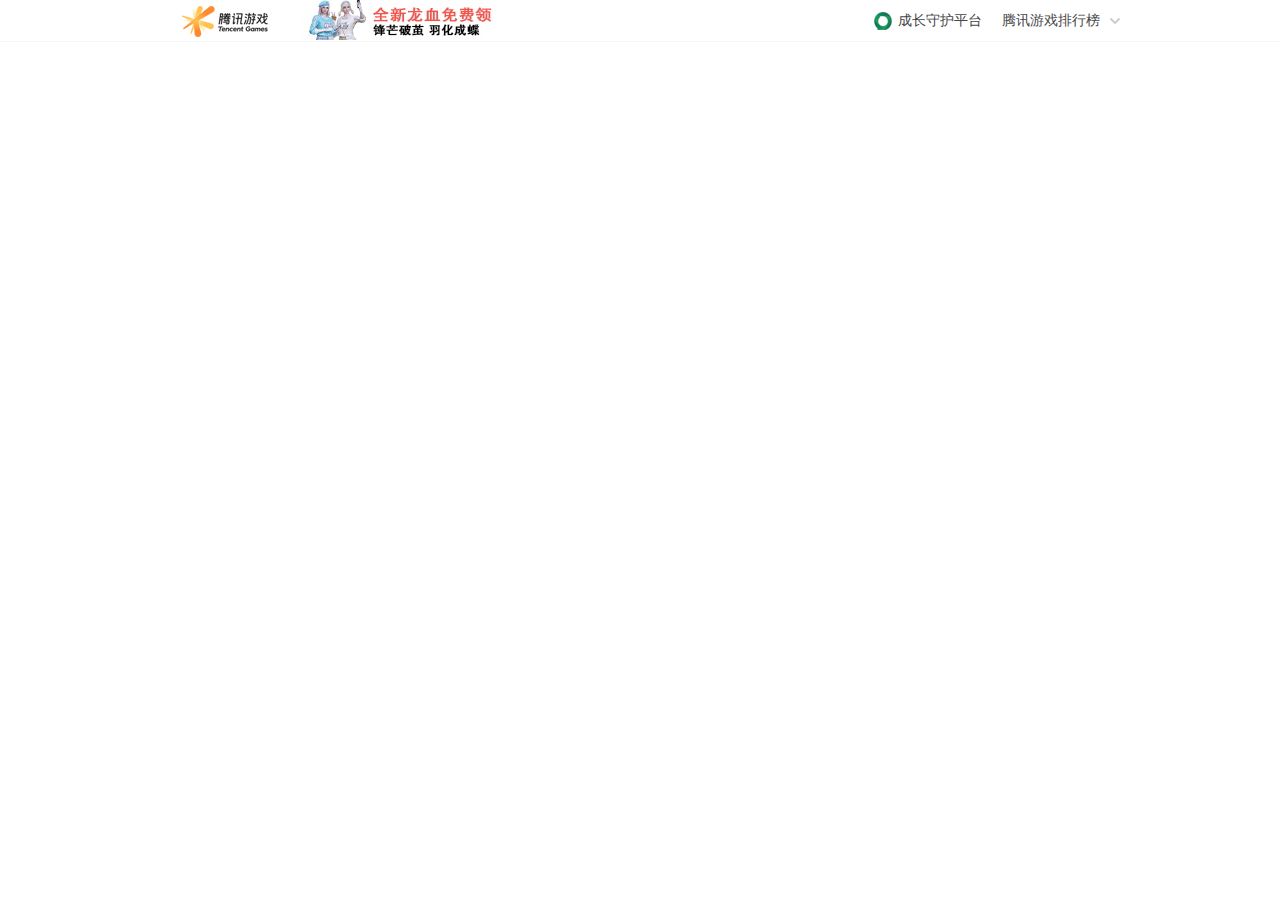
<file: HonorOfKing分板块/01_page_top.html>
<!DOCTYPE html>
<html lang="en">
<head>
    <meta charset="UTF-8">
    <meta http-equiv="X-UA-Compatible" content="IE=edge">
    <meta name="viewport" content="width=device-width, initial-scale=1.0">
    <title>王者荣耀top</title>
    <link rel="stylesheet" href="./css/reset.css">
    <link rel="stylesheet" href="./css/common.css">
    <style>
        .top{
            border-bottom: 1px solid #f5f5f5;
        }
        
        .top .area{
            display: flex;
            justify-content: space-between;
            height: 41px;
            line-height: 41px;
        }
        
        .top .left-area {
            display: flex;
        }

        .top .left-area .logo a{
            display: block;
            width: 150px;
            text-indent: -9999px;
            background: url(./image/logo.png) no-repeat center center;
        }

        .top .right-area {
            display: flex;
        }

        .top .right-area .item a{
            position: relative;
            display: block;
            font-size: 14px;
            color: #464646;
        }

        .top .right-area .item a.ranking {
            margin-left: 20px;
            padding-right: 30px;
        }

        .top .right-area .item a.growth{
            padding-left: 30px;
        }

        .top .right-area .item a.ranking::after {
            content: "";
            position: absolute;
            width: 30px;
            height: 30px;
            right: 0;
            top: 0;
            bottom: 0;
            margin: auto 0;
            background: url(./image/top_sprite.png) no-repeat 0 0;
            opacity: 0.2;
            transform: rotate(90deg);
        }

        .top .right-area .item a .icon-grow{
            position: absolute;
            width: 30px;
            height: 30px;
            top: 0;  
            left: 0;
            bottom: 0;
            margin: auto 0;
            background: url(./image/top_sprite.png) no-repeat -30px 0;
        }
    </style>
</head>
<body>
    <div class="top">
        <div class="top_wrapper area">
            <div class="left-area">
                <h2 class="logo">
                    <a href="#">腾讯游戏</a>
                </h2>
                <div class="recommend">
                    <img src="./image/recommend-game.jpg" alt="">
                </div>

            </div>
            <ul class="right-area">
                <li class="item">
                    <a class="growth" href="#">
                        <i class="icon-grow"></i>
                        成长守护平台
                    </a>
                </li>
                <li class="item">
                    <a href="#">
                        <a href="#" class="ranking">腾讯游戏排行榜</a>
                    </a>
                </li>
            </ul>
        </div>
    </div>
    
</body>
</html>
</file>
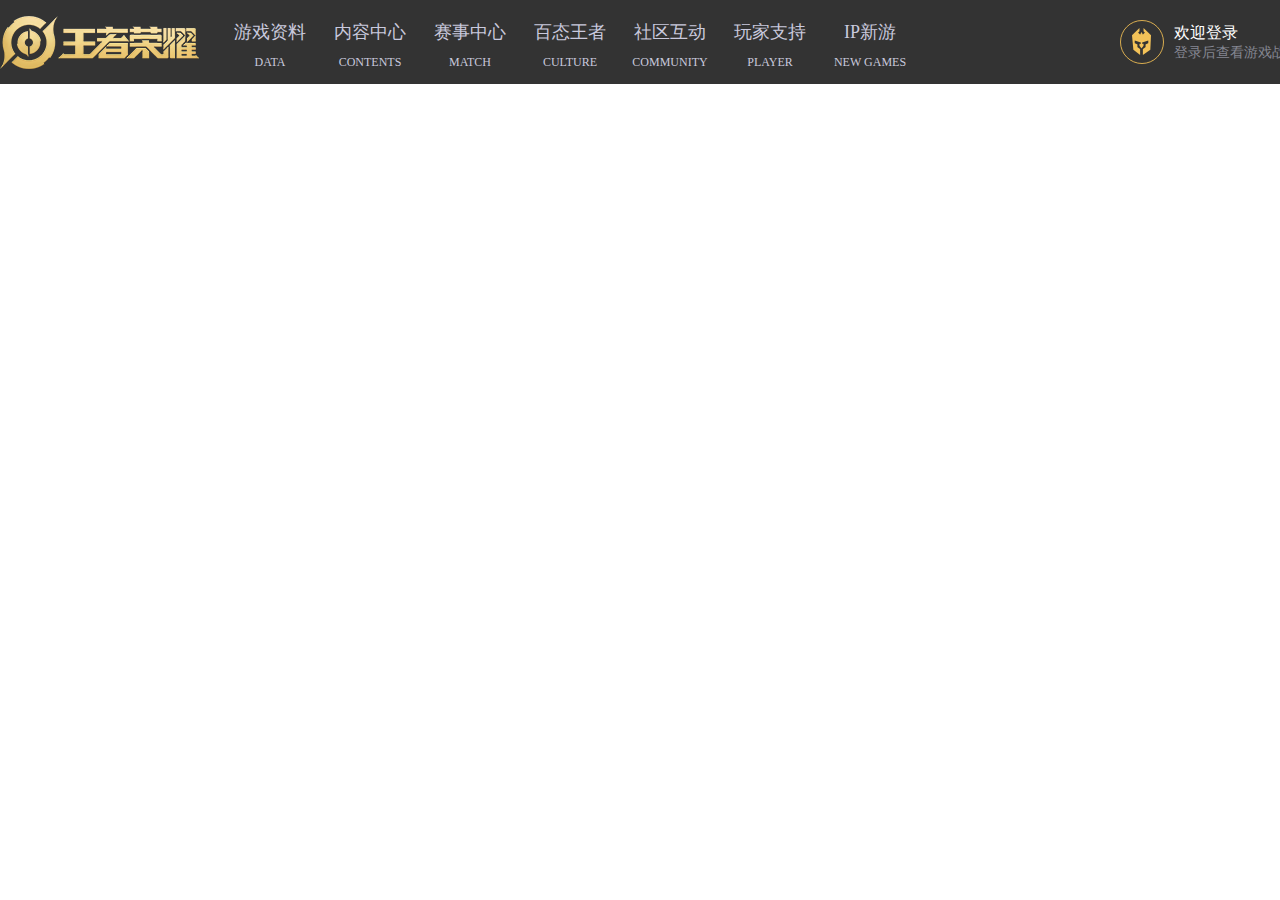
<file: HonorOfKing分板块/02_page_header.html>
<!DOCTYPE html>
<html lang="en">
<head>
	<meta charset="UTF-8">
	<meta http-equiv="X-UA-Compatible" content="IE=edge">
	<meta name="viewport" content="width=device-width, initial-scale=1.0">
	<title>王者荣耀-header</title>
	<link rel="stylesheet" href="./css/reset.css">
	<link rel="stylesheet" href="./css/common.css">
	<style>
		.header {
			background-color: rgba(0, 0, 0, .8);
		}

		.header .area {
			display: flex;
			justify-content: space-between;
			height: 84px;
		}

		.header .area .left-area{
			display: flex;
		}

		.header .area .left-area .logo a {
			position: relative;
			top: 50%;
			transform: translate(0,-50%);
			display: block;
			width: 200px;
			height: 84px;
			text-indent: -9999px; 
			background: url(./image/logo-honor.png) no-repeat center center;
		}

		.header .area .left-area .nav-list {
			display: flex;
			margin-left: 20px;
		}
		.header .area .left-area .nav-list .item a {
			display: block;
			height: 100%;
			box-sizing: 0;
			padding: 20px 0 0 0 ;
			width: 100px;
			color: #c9c9dd;
			font-size: 18px;
			text-align: center;
		}

		.header .area .left-area .nav-list .item:hover,
		.header .area .left-area .nav-list .item.active {
			color: #e4b653;
			background: url(./image/index.png) no-repeat 0 0 ;
		}

		.header .area .left-area .nav-list .item:hover a,
		.header .area .left-area .nav-list .item.active a{
			color: #e4b653;
		}

		.header .area .left-area .nav-list .item:hover a .desc,
		.header .area .left-area .nav-list .item.active a .desc {
			color: #e4b653;
		}

		.header .area .left-area .nav-list .item a .desc {
			display: block;
			margin-top: 10px;
			font-size: 12px;
			line-height: 16px;
		}

		.header .area .right-area {
			display: flex;
			align-items: center;
		}

		.header .area .right-area .image a {
			display: block;
		}

		.header .area .right-area .image img {
			border: 1px solid #d9ad50;
			border-radius: 50%;
		}

		.header .area .right-area .info {
			margin-left: 10px;
		}

		.header .area .right-area .info a {
			display: block;
			color: #ffffff;
		}

		.header .area .right-area .info p {
			font-size: 14px;
			color: #858792;
		}

	</style>
</head>

<body>
	<div class="header">
		<div class="area header_wrapper">
			<div class="left-area">
				<h1 class="logo">
					<a href="#">王者荣耀</a>
				</h1>
				<ul class="nav-list">
					<li class="item">
						<a href="#" >
							游戏资料
							<span class="desc">DATA</span>
						</a>
					</li>
					<li class="item">
						<a href="#" >
							内容中心
							<span class="desc">CONTENTS</span>
						</a>
					</li>
					<li class="item">
						<a href="#" >
							赛事中心
							<span class="desc">MATCH</span>
						</a>
					</li>
					<li class="item">
						<a href="#" >
							百态王者
							<span class="desc">CULTURE</span>
						</a>
					</li>
					<li class="item">
						<a href="#" >
							社区互动
							<span class="desc">COMMUNITY</span>
						</a>
					</li>
					<li class="item">
						<a href="#" >
							玩家支持
							<span class="desc">PLAYER</span>
						</a>
					</li>
					<li class="item">
						<a href="#" >
							IP新游
							<span class="desc">NEW GAMES</span>
						</a>
					</li>
				</ul>
			</div>
			<div class="right-area">
				<div>
					<a href="#" class="image">
						<img src="./image/header-login.png" alt="">
					</a>
				</div>
				<div class="info">
					<a href="#">欢迎登录</a>
					<p>登录后查看游戏战绩</p>
				</div>
			</div>
		</div>
	</div>
</body>

</html>
</file>
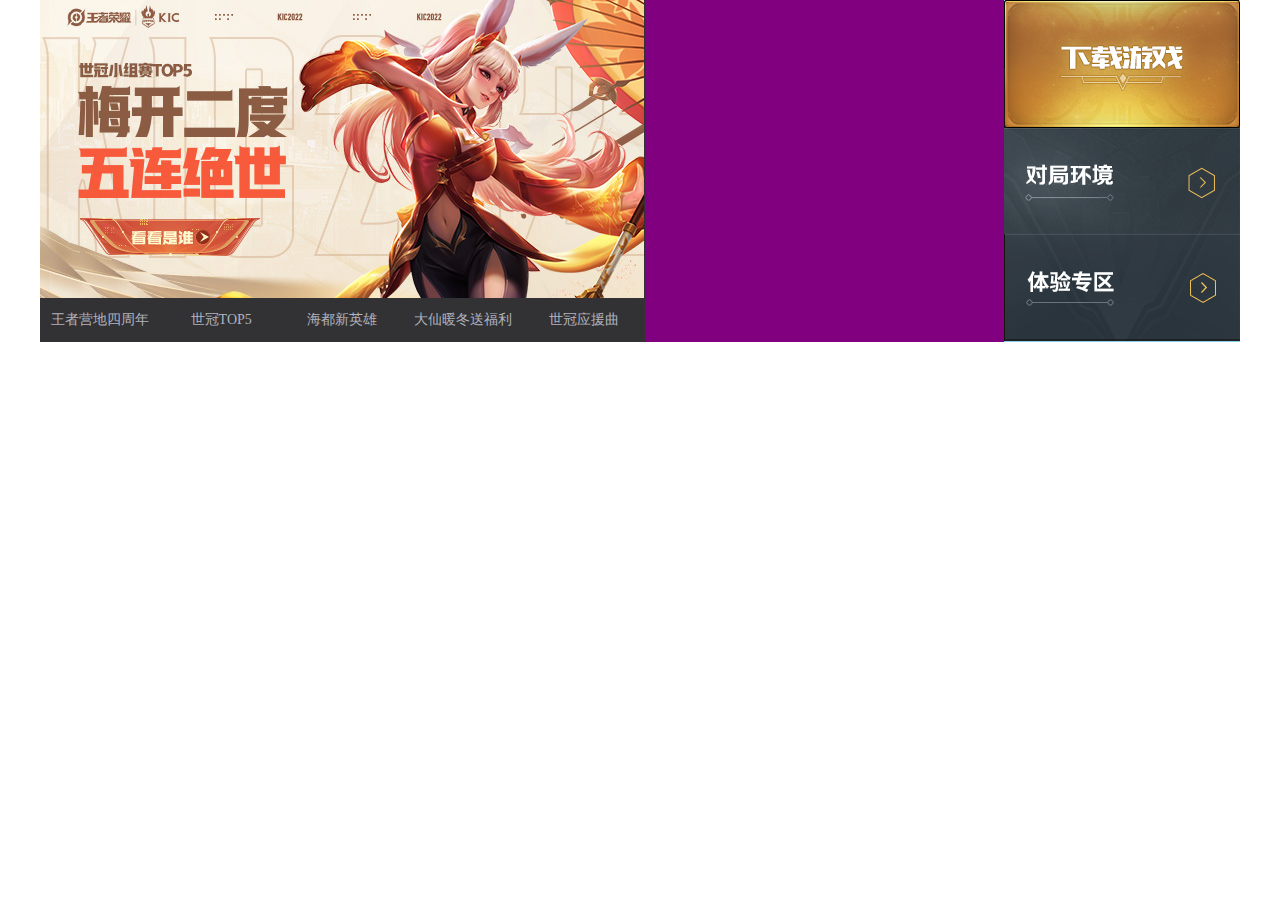
<file: HonorOfKing分板块/03_page_main_news copy.html>
<!DOCTYPE html>
<html lang="en">
<head>
	<meta charset="UTF-8">
	<meta http-equiv="X-UA-Compatible" content="IE=edge">
	<meta name="viewport" content="width=.header .area .right-area .info p {
        display: block;
        font-size: 14px;
        color: #858792;
    }, initial-scale=1.0">
	<title>王者荣耀-main-news</title>
		<link rel="stylesheet" href="./css/reset.css">
		<link rel="stylesheet" href="./css/common.css">
		<style>
			  .news-section {
					display: flex;
					height: 342px;
				}

				.news-section .banner {
					width: 605px;
					
					background-color: #323235;
				}

				.news-section .banner .rotate-image {
					width: 604px;
					height: 298px;
				}

				.news-section .banner .nav-list {
					display: flex;
					width: 100%;
					height: 44px;
				}

				.news-section .banner .nav-list .item {
					align-items: center;
				}
				.news-section .banner .nav-list .item a{
					display: block;
					text-align: center;
					width: 120.8px;
					line-height: 44px;
					color: #b1b2be;
					font-size: 14px;
				}
				
				.news-section .banner .nav-list .item a:hover {
					color: #f3c258;
					background: rgba(255,255,255,0.15);
				}

				.news-section .news {
					flex: 1;
					background-color: purple;
				}

				.news-section .download {
					width: 236px;
					background-color: skyblue;
				}

				.news-section .download a {
					display: block;
					background: url(./image/main_sprite.png) no-repeat;
				}
				.news-section .download a.download-btn {
					height: 128px;
					background-position: 0 -219px;
				}
				
				.news-section .download a.guard-btn {
					height: 106px;
					background-position: 0 -350px;
				} 

				.news-section .download a.experience-btn {
					height: 108px;
					background-position: 0 -461px;
				}

		</style>
</head>

<body>
	<div class="main main_wrapper">
		<div class="news-section">
			<div class="banner">
				<div class="rotate-image">
					<img src="./image/main_image01.jpeg" alt="">
				</div>
				<ul class="nav-list">
					<li class="item">
						<a href="#">王者营地四周年</a>
					</li>
					<li class="item">
						<a href="#">世冠TOP5</a>
					</li>
					<li class="item">
						<a href="#">海都新英雄</a>
					</li>
					<li class="item">
						<a href="#">大仙暖冬送福利</a>
					</li>
					<li class="item">
						<a href="#">世冠应援曲</a>
					</li>
				</ul>
			</div>
			<div class="news"></div>
			<div class="download">
				<a href="#" class="download-btn"></a>
				<a href="#" class="guard-btn"></a>
				<a href="#" class="experience-btn"></a>
			</div>
		</div>
	</div>
</body>

</html>
</file>
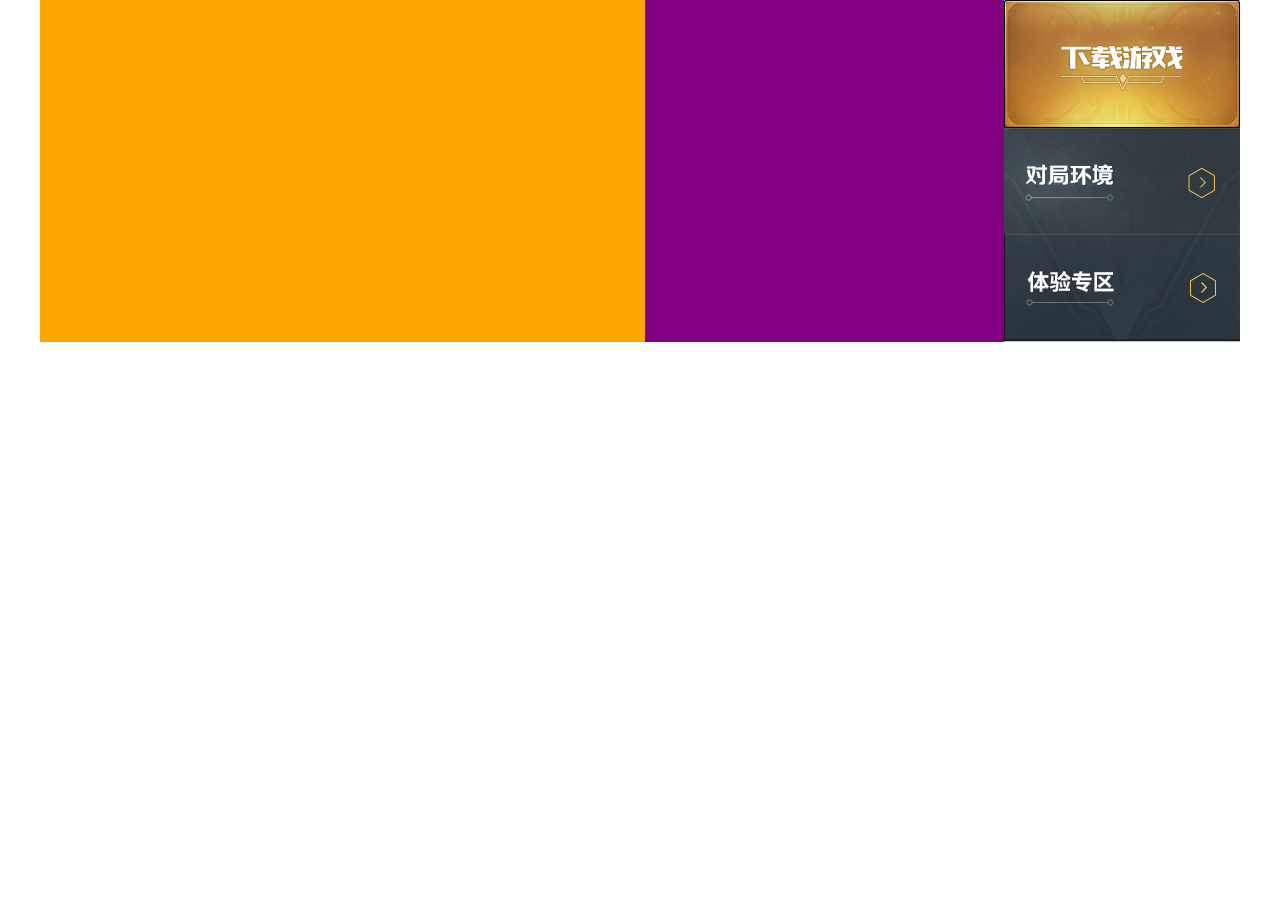
<file: HonorOfKing分板块/03_page_main_news.html>
<!DOCTYPE html>
<html lang="en">
<head>
	<meta charset="UTF-8">
	<meta http-equiv="X-UA-Compatible" content="IE=edge">
	<meta name="viewport" content="width=.header .area .right-area .info p {
        display: block;
        font-size: 14px;
        color: #858792;
    }, initial-scale=1.0">
	<title>王者荣耀-main-news</title>
		<link rel="stylesheet" href="./css/reset.css">
		<link rel="stylesheet" href="./css/common.css">
		<style>
			  .news-section {
					display: flex;
					height: 342px;
				}

				.news-section .banner {
					width: 605px;
					background-color: orange;
				}

				.news-section .news {
					flex: 1;
					background-color: purple;
				}

				.news-section .download {
					width: 236px;
					background-color: skyblue;
				}

				.news-section .download a {
					display: block;
					background: url(./image/main_sprite.png) no-repeat;
				}
				.news-section .download a.download-btn {
					height: 128px;
					background-position: 0 -219px;
				}
				
				.news-section .download a.guard-btn {
					height: 106px;
					background-position: 0 -350px;
				} 

				.news-section .download a.experience-btn {
					height: 108px;
					background-position: 0 -461px;
				}
		</style>
</head>

<body>
	<div class="main main_wrapper">
		<div class="news-section">
			<div class="banner"></div>
			<div class="news"></div>
			<div class="download">
				<a href="#" class="download-btn"></a>
				<a href="#" class="guard-btn"></a>
				<a href="#" class="experience-btn"></a>
			</div>
		</div>
	</div>
</body>

</html>
</file>
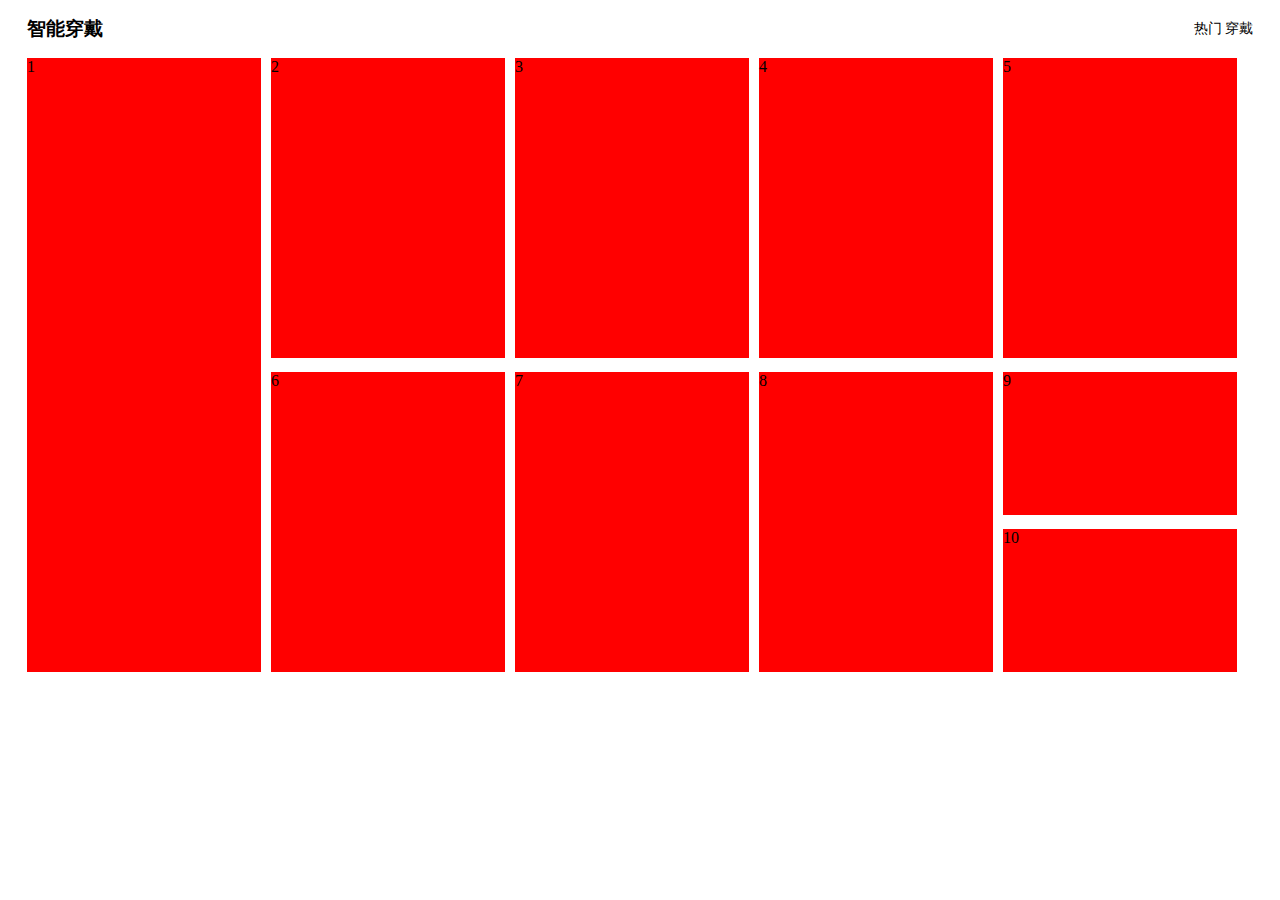
<file: html+css/小米头部布局/小米界面布局.html>
<!DOCTYPE html>
<html lang="en">
<head>
    <meta charset="UTF-8">
    <meta http-equiv="X-UA-Compatible" content="IE=edge">
    <meta name="viewport" content="width=device-width, initial-scale=1.0">
    <title>小米官网</title>
    <style>
        .dress{
            margin-top: 30px;
        }

        .dress .header {
            line-height: 58px;
        }

        .dress .header .left-area {
            float: left;
        }

        .dress .header .right-area{
            float: right;
            font-size: 14px;
        }

        .dress .header .right-area .item:hover{
            padding: 3px 0;
            color: red;
            border-bottom: 2px solid red;
        }

        .mi_wrapper .list .item {
            background-color: red;
        }
        .mi_wrapper .list .item {
            width: 234px;
            height: 300px;
            float: left;
        }
        .mi_wrapper .list .item1 {
            width: 234px;
            height: 614px;
         }
         .mi_wrapper .list .item-s {
            width: 234px;
            height: 143px;
         }

         .mi_wrapper .list .brick-list .item{
            margin-left: 10px;
         }
         .mi_wrapper .list .brick-list .item:nth-last-child(-n+5){
            margin-top: 14px;
         }

    </style>
    <link rel="stylesheet" href="./reset.css">
    <link rel="stylesheet" href="./common.css">
</head>
<body>
    <div class="mi_wrapper dress">
        <div class="header clear_fix">
            <div class="left-area">
                <h3 class="title">智能穿戴</h3>
            </div>
            <div class="right-area">
                <a class="item hot" href="#">热门</a>
                <a class="item info" href="#">穿戴</a>
            </div>
        </div>

        <div class="list">
            <div class="item item1">1</div>
            <div class="brick-list clear_fix">
                <div class="item ">2</div>
                <div class="item ">3</div>
                <div class="item ">4</div>
                <div class="item ">5</div>
                <div class="item ">6</div>
                <div class="item ">7</div>
                <div class="item ">8</div>
                <div class="item item-s">9</div>
                <div class="item item-s">10</div>
            </div>
        </div>
    </div>
</body>
</html>
</file>
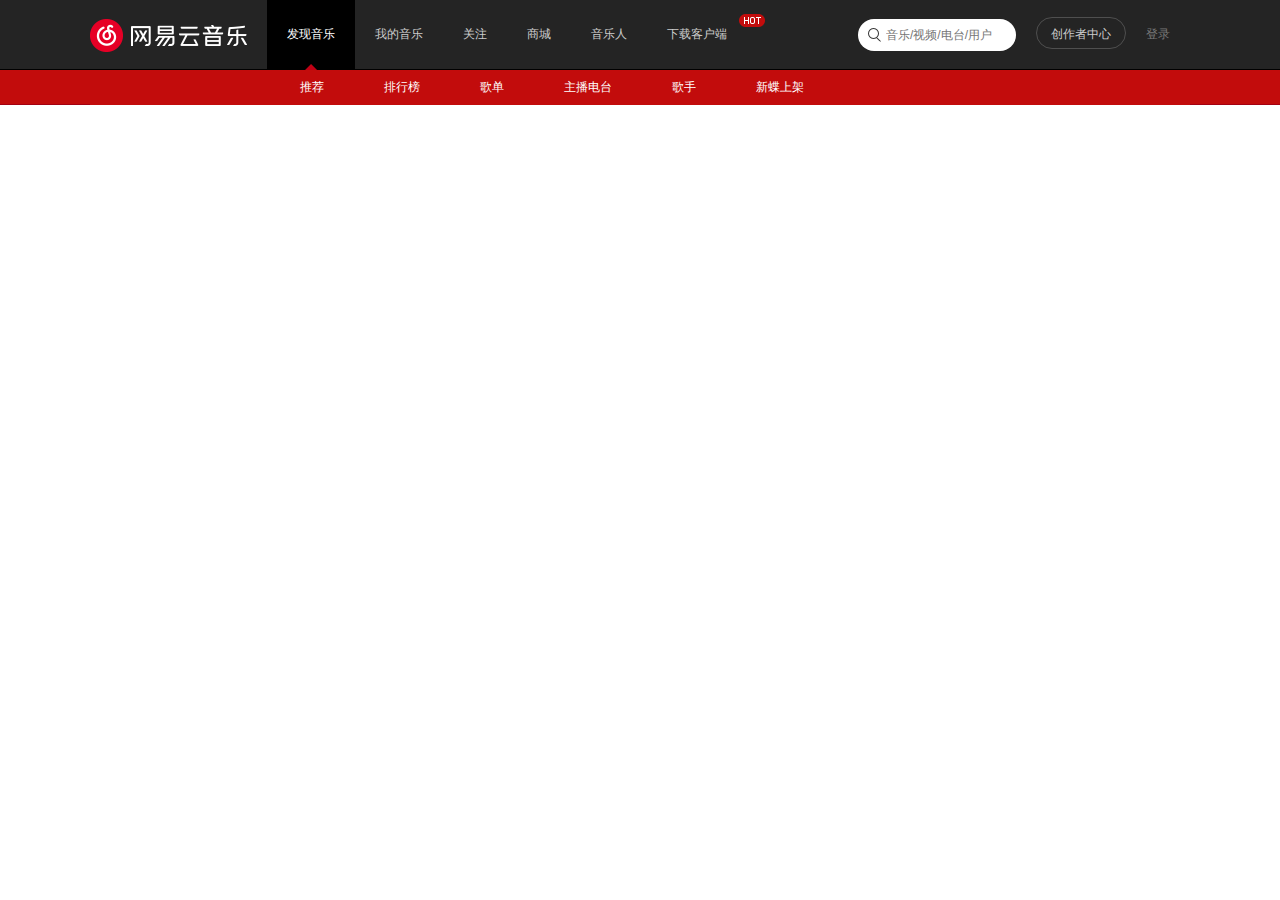
<file: 网易云音乐/01-top/01-网易云-top.html>
<!DOCTYPE html>
<html lang="en">
<head>
    <meta charset="UTF-8">
    <meta http-equiv="X-UA-Compatible" content="IE=edge">
    <meta name="viewport" content="width=device-width, initial-scale=1.0">
    <title>01-网易云-top</title>
    <style>
        .top{
            height: 70px;
            background-color: #242424;
            box-sizing: border-box;
            border-bottom: 1px solid #000;
        }

        .topbar{
            position: relative;
            justify-content: space-between;
            line-height: 69px;
            display: flex;
            height: 69px;
        }

        .topbar .bar-left {
            display: flex;
        }

        .topbar .bar-left .logo {
            background-image: url(./images/topbar.png);
        }
        .topbar .bar-left .logo a{
            display: block;
            width: 157px;
            padding-right: 20px ;
            text-indent: -9999px;
        }

        .topbar .bar-left .list{
            display: flex;
        }

        .topbar .bar-left .list .item {
            position: relative;
            display: block;
            padding: 0 20px;
            font-size: 12px;
            color: #ccc;
        }

        .topbar .bar-left .list .item:hover, .topbar .bar-left .list .item.active{
            color: #fff;
            background-color: #000;
        }

        .topbar .bar-left .list .item.active::after{
            content: "";
            position: absolute;
            width: 12px;
            height: 7px;
            bottom: -2px;
            left: 0;
            right: 0;
            margin: 0 auto ;
            background:url(./images/topbar.png) -226px 0;
        }
        .topbar .bar-left .list .item .icon-hot{
            position: absolute;
            /* width: 28px;
            height: 19px; */
            top: 14px;
            right: -18px;
            /* background: url(./images/topbar.png) -190px 0; */
        }

        .topbar .bar-right {
            display: flex;
            align-items: center;
            padding-right: 20px;
            font-size: 12px;
        }

        .topbar .bar-right .login a{
            color: #787878;
        }

        .topbar .bar-right .login:hover a {
            color: #ccc;
        }
        .topbar .bar-right .login a:hover{
            color: #787878;
            text-decoration: underline;
        }
        .topbar .bar-right .anthor a{
            display: inline-block;
            width: 90px;
            height: 32px;
            margin: 0 20px;
            color: #ccc;
            line-height: 32px;
            text-align: center;
            box-sizing: border-box;
            border: 1px solid #4f4f4f;
            border-radius: 20px;
        }
        .topbar .bar-right .anthor a:hover{
            color: #fff;
            border-color: #fff;
        }
        .topbar .bar-right .search{
            display: flex;
            justify-content: flex-end;
            align-items: center;
            width: 158px;
            height: 32px;
            box-sizing: border-box;
            padding-right: 10px;
            line-height: 32px;
            border-radius: 30px;
            background: #fff url(./images/topbar.png) 0 -99px;
        }
        .topbar .bar-right .search input {
            width: 120px;
        }

        .nav{
            height: 35px;
            line-height: 35px;
            background-color: #c20c0c;
            box-sizing: border-box;
            border-bottom: 1px solid #a40011;
        }
        .navbar {
            background-color: #c20c0c;
            box-sizing: border-box;
            padding-left: 180px;
        }
        .navbar .list {
            display: flex;
        }
        .navbar .list .item {
            display: inline-block;
        }
        .navbar .list .item span{
            display: inline-block;
            padding: 0 13px;
            margin: 7px 17px;
            height: 20px;
            line-height: 21px;
            color: #fff;
            border-radius: 20px;
        }
        .navbar .list .item:hover span ,
        .navbar .list .item.active span{
            background-color: #980909;
        }
    </style>
    <link rel="stylesheet" href="./css/reset.css">
    <link rel="stylesheet" href="./css/common.css">
</head>
<body>
    <div class="top">
        <div class="topbar wrapper-01">
            <div class="bar-left">
                <h1 class="logo">
                    <a href="#">网易云音乐</a>
                </h1>
                <ul class="list">
                    <li><a href="#" class="item active">发现音乐</a></li>
                    <li><a href="#" class="item">我的音乐</a></li>
                    <li><a href="#" class="item">关注</a></li>
                    <li><a href="#" class="item">商城</a></li>
                    <li><a href="#" class="item">音乐人</a></li>
                    <li>
                        <a href="#" class="item">
                            下载客户端
                            <i class="topbar_sprite topbar_icon_hot icon-hot"></i>
                        </a>
                    </li>
                </ul>
            </div>
            <div class="bar-right">
                <div class="search">
                     <input type="text" placeholder="音乐/视频/电台/用户">
                </div>
                <div class="anthor">
                    <a href="#">创作者中心</a>
                </div>
                <div class="login">
                    <a href="#">登录</a>
                </div>
            </div>
        </div>
        
    </div>
    <div class="nav">
        <div class="navbar wrapper-01">
            <!-- 如果block元素中没有内容，那么line-height继承过来也是不生效的 -->
        <ul class="list">
            <li><a href="#" class="item">
                <span>推荐</span>
            </a></li>
            <li><a href="#" class="item">
                <span>排行榜</span>
            </a></li>
            <li><a href="#" class="item">
                <span>歌单</span>
            </a></li>
            <li><a href="#" class="item">
                <span>主播电台</span>
            </a></li>
            <li><a href="#" class="item">
                <span>歌手</span>
            </a></li>
            <li><a href="#" class="item">
                <span>新蝶上架</span>
            </a></li>
        </ul>
        </div>
    </div>
    
</body>
</html>
</file>
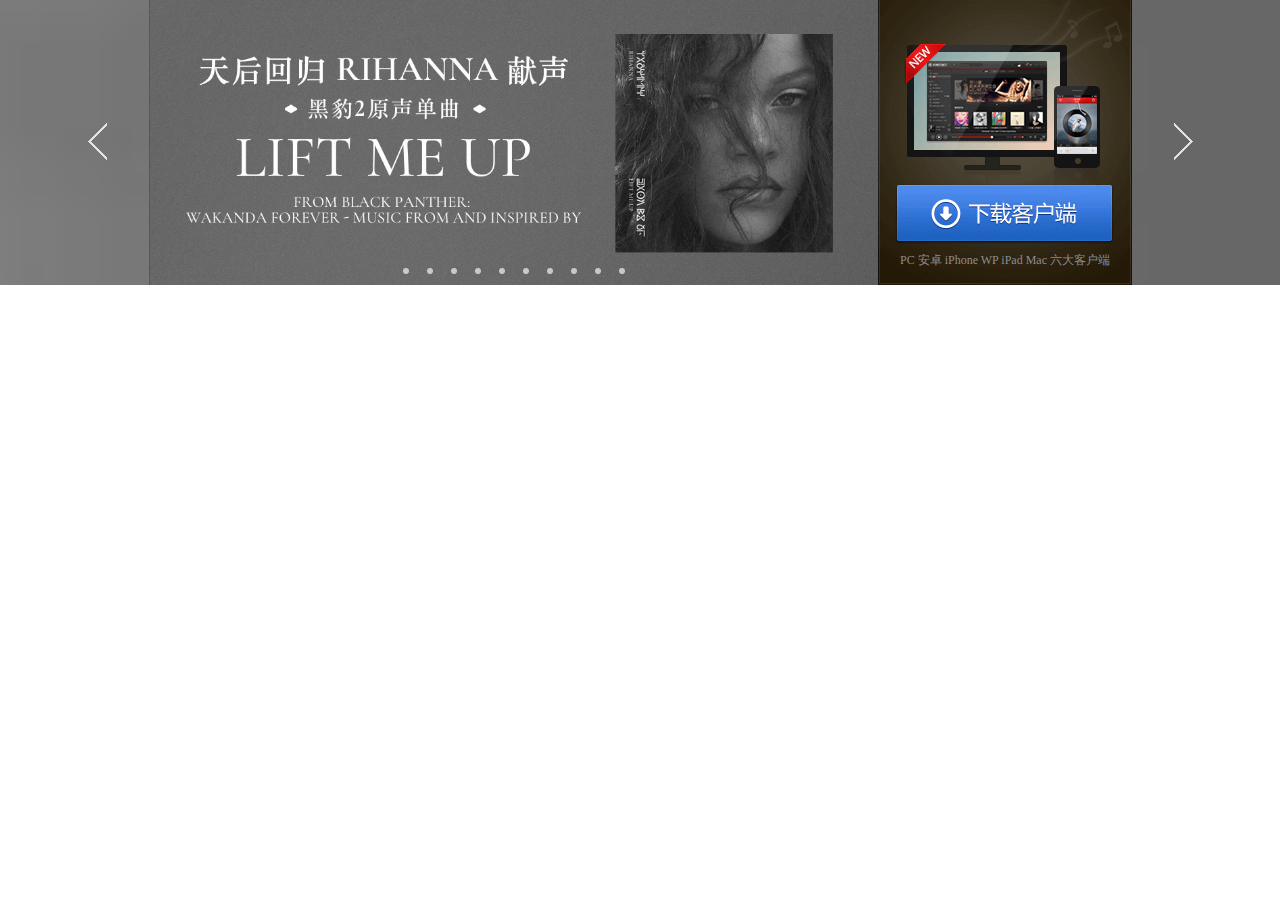
<file: 网易云音乐/01-top/02-网易云-banner.html>
<!DOCTYPE html>
<html lang="en">
<head>
    <meta charset="UTF-8">
    <meta http-equiv="X-UA-Compatible" content="IE=edge">
    <meta name="viewport" content="width=device-width, initial-scale=1.0">
    <title>网易云-轮播图</title>
    <link rel="stylesheet" href="./css/common.css">
    <link rel="stylesheet" href="./css/reset.css">
    <style>
        .banner{
            height: 285px;
            background: url(./images/bgbanner01.jpg) center center / 6000px;
        }

        .banner .area {
            position: relative;
            height: 285px;
            background-color: orange;
            
        }
        .banner .area .area-left{
            position: relative;
            width: 730px;
        }
        /* 图片列表 */
        .banner .area-left .img-list {
            display: flex;
            overflow: hidden;
        }
        .banner .area-left .img-list li{
            flex-shrink: 0;
            width: 100%;
        }
        .banner .area-left .img-list .item {
            display: block;
        }
        .banner .area-left .img-list .item img{
            width: 100%;
            height: 285px;
        }

        /* 点的列表 */
        .banner .area-left .dots-list {
            position: absolute;
            bottom: 0;
            left: 0;
            right: 0;
            margin: 0 auto;
            display: flex;
            justify-content: center;
        }

        .banner .area-left .dots-list li{
            margin: 0 2px;
        }
        .banner .area-left .dots-list .item{
            display: inline-block;
            width: 20px;
            height: 20px; 
            background: url(./images/banner-spirite.png) 3px -343px;
        }

        .banner .area-left .dots-list .item.active,
        .banner .area-left .dots-list .item:hover{
            background-position: -16px -343px;
        }

        /* 右侧内容 */
        .banner .area-right{
            position: absolute;
            right: -1px;
            top: 0;
            bottom: 0;
            width: 254px;
            background: url("./images/download.png");
        }
        .banner .area-right .download{
            display: block;
            width: 215px;
            height: 56px;
            margin: 186px 0 0 19px;
            text-indent: -99999px;
        }
        .banner .area-right .download:hover{
            background:url("./images/download.png") 0 -290px;
        }
        .banner .area-right .desc{
            text-align: center;
            margin-top: 10px;
            color: #8d8d8d;
        }
        /* 两个控制按钮 */
        .banner .area .control{
            position: absolute;
            top: 0;
            bottom: 0;
            width: 37px;
            height: 63px;
            margin: auto 0;
            background-image: url(./images/banner-spirite.png);
        }

        .banner .area .control.left{
            left: -70px;
            background-position: 0 -360px;
        }
        .banner .area .control.left:hover{
            background-position: 0 -430px;
        }
        .banner .area .control.right{
            right: -70px;
            background-position: 0 -508px;
        }
        .banner .area .control.right:hover{
            background-position: 0 -578px;
        }
        

    </style>
</head>
<body>
    <div class="banner">
        <div class="area wrapper-03">
            <div class="area-left">
                <ul class="img-list">
                    <li>
                        <a href="#" class="item">
                            <img src="./images/banner01.jpg" alt="">
                        </a>
                    </li>
                    <li>
                        <a href="#" class="item">
                            <img src="./images/banner01.jpg" alt="">
                        </a>
                    </li>
                    <li>
                        <a href="#" class="item">
                            <img src="./images/banner01.jpg" alt="">
                        </a>
                    </li>
                    <li>
                        <a href="#" class="item">
                            <img src="./images/banner01.jpg" alt="">
                        </a>
                    </li>
                </ul>
                <ul class="dots-list">
                    <li><a href="#" class="item"></a></li>
                    <li><a href="#" class="item"></a></li>
                    <li><a href="#" class="item"></a></li>
                    <li><a href="#" class="item"></a></li>
                    <li><a href="#" class="item"></a></li>
                    <li><a href="#" class="item"></a></li>
                    <li><a href="#" class="item"></a></li>
                    <li><a href="#" class="item"></a></li>
                    <li><a href="#" class="item"></a></li>
                    <li><a href="#" class="item"></a></li>
                </ul>
            </div>
            <div class="area-right">
                <div class="download">下载客户端</div>
                <p class="desc">PC 安卓 iPhone WP iPad Mac 六大客户端</p>
            </div>
            <a href="#" class="control left"></a>
            <a href="#" class="control right"></a>
        </div>
    </div>
    
</body>
</html>
</file>
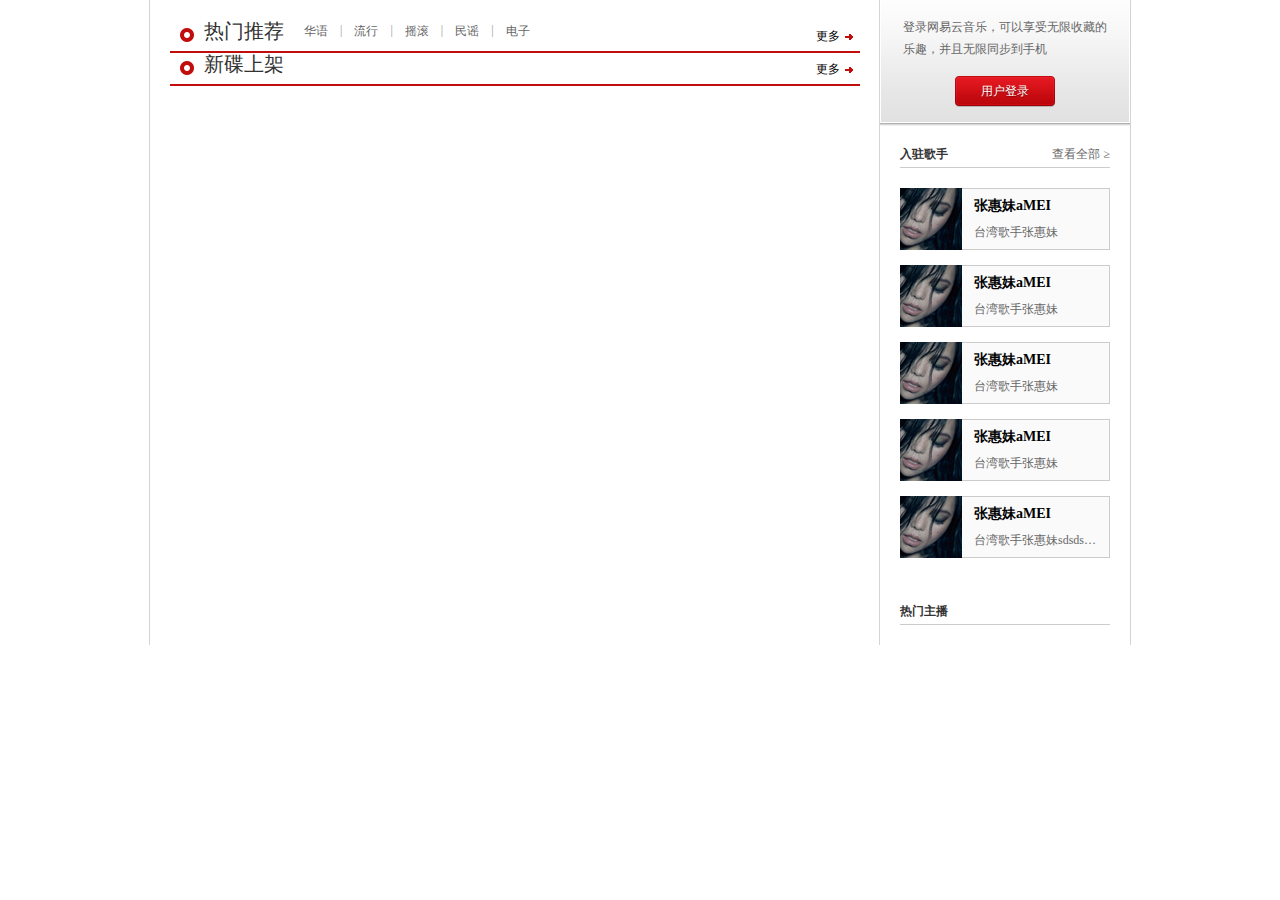
<file: 网易云音乐/01-top/03-网易云-main-left.html>
<!DOCTYPE html>
<html lang="en">
<head>
    <meta charset="UTF-8">
    <meta http-equiv="X-UA-Compatible" content="IE=edge">
    <meta name="viewport" content="width=device-width, initial-scale=1.0">
    <link rel="stylesheet" href="./css/common.css">
    <link rel="stylesheet" href="./css/reset.css">
    <link rel="stylesheet" href="./css/header.css">
    <title>网易云的主要区域</title>
    <style>
        .main .area{
            display:flex;
            justify-content: space-between;
            /* height: 500px; */
            border: 1px solid #d3d3d3;
            border-width: 0 1px;
            background-image: url(./images/main_bg.png);
        }
        /* 左侧区域 */
        .main .area-left{
            width: 729px;
            padding: 20px 20px 40px;
        }
        

        /* 右侧区域 */
        .main .area-right{
            width: 250px;
        }
        .main .area-right .user-login{
            width: 250px;
            height: 126px;
            background: url(./images/main_spirite.png) 0 0;
        }
        .main .area-right .user-login .desc{
            width: 205px;
            margin: 0 auto;
            padding: 16px 0;
            line-height: 22px;
            color: #666;
        }
        .main .area-right .user-login .btn{
            display: block;
            width: 100px;
            height: 31px;
            line-height: 31px;
            margin: 0 auto;
            text-align: center;
            color: #fff;
            background-color: #000;
            background: url(./images/main_spirite.png) 0 -195px;
            text-shadow: 0 1px 0 #8a060b;
        }
        .main .settle-singer{
            padding: 20px;
        }
        .main .settle-singer .list {
            padding: 5px 0;
        }
        .main .settle-singer .list .item{
            display: flex;
            width: 210px;
            height: 62px;
            margin-top: 15px;
            background-color: #fafafa;
        }
        .main .settle-singer .list .item .info{
            flex: 1;
            display: flex;
            flex-direction: column;
            justify-content: space-around;
            padding: 3px 12px;
            border: 1px solid #ccc;
            border-left: none;
            overflow: hidden; /*文本超出显示*/
        }
        .main .settle-singer .list .item .info .singer{
            font-size: 14px;
            font-weight: 700;
            color: #000;
        }
        .main .settle-singer .list .item .info .desc{
            color: #666;
            /* width: 123px;
            margin-top: 8px; */
            /* 文本超出显示... */
            white-space: nowrap;
            text-overflow: ellipsis;
            overflow: hidden;
        }

        .main .hot-anchor{
            padding: 20px;
        }
    </style>
</head>
<body>
    <div class="main">
        <div class="area wrapper-02">
            <div class="area-left">
                <div class="recommend-section">
                    <div class="header_type_02">
                        <div class="area_left">
                            <h4 class="title">热门推荐</h4>
                            <ul class="keywords">
                                <li><a class="item" href="#">华语</a></li>
                                <li class="line">|</li>
                                <li><a class="item" href="#">流行</a></li>
                                <li class="line">|</li>
                                <li><a class="item" href="#">摇滚</a></li>
                                <li class="line">|</li>
                                <li><a class="item" href="#">民谣</a></li>
                                <li class="line">|</li>
                                <li><a class="item" href="#">电子</a></li>
                            </ul>
                        </div>
                        <div class="area_right">
                            <a class="more" href="#">更多</a>
                        </div>
                    </div>
                </div>
                <div class="disc-section">
                    <div class="header_type_02">
                        <div class="area_left">
                            <h2 class="title">新碟上架</h2>
                        </div>
                        <div class="area_right">
                            <a href="#" class="more">更多</a>
                        </div>
                    </div>
                    
                </div>
            </div>
            <div class="area-right">
                <div class="user-login">
                    <p class="desc">登录网易云音乐，可以享受无限收藏的乐趣，并且无限同步到手机</p>
                    <a class="btn" href="#">用户登录</a>
                </div>
                <div class="settle-singer">
                    <div class="header_type_01">
                        <h3 class="title">入驻歌手</h3>
                        <a class="more" href="#">查看全部 &ge;</a>
                    </div>
                    <ul class="list">
                        <li>
                            <a href="#" class="item">
                                <div class="album">
                                    <img src="./images/singer_01.jpg" alt="">
                                </div>
                                <div class="info">
                                    <div class="singer">张惠妹aMEI</div>
                                    <div class="desc">台湾歌手张惠妹</div>
                                </div>
                            </a>
                            <a href="#" class="item">
                                <div class="album">
                                    <img src="./images/singer_01.jpg" alt="">
                                </div>
                                <div class="info">
                                    <div class="singer">张惠妹aMEI</div>
                                    <div class="desc">台湾歌手张惠妹</div>
                                </div>
                            </a>
                            <a href="#" class="item">
                                <div class="album">
                                    <img src="./images/singer_01.jpg" alt="">
                                </div>
                                <div class="info">
                                    <div class="singer">张惠妹aMEI</div>
                                    <div class="desc">台湾歌手张惠妹</div>
                                </div>
                            </a>
                            <a href="#" class="item">
                                <div class="album">
                                    <img src="./images/singer_01.jpg" alt="">
                                </div>
                                <div class="info">
                                    <div class="singer">张惠妹aMEI</div>
                                    <div class="desc">台湾歌手张惠妹</div>
                                </div>
                            </a>
                            <a href="#" class="item">
                                <div class="album">
                                    <img src="./images/singer_01.jpg" alt="">
                                </div>
                                <div class="info">
                                    <div class="singer">张惠妹aMEI</div>
                                    <div class="desc">台湾歌手张惠妹sdsdssdsdsd</div>
                                </div>
                            </a>
                        </li>
                    </ul>
                </div>
                <div class="hot-anchor">
                    <div class="header_type_01">
                        <h3 class="title">热门主播</h3>
                    </div>
                </div>
            </div>
        </div>

    </div>
</body>
</html>
</file>
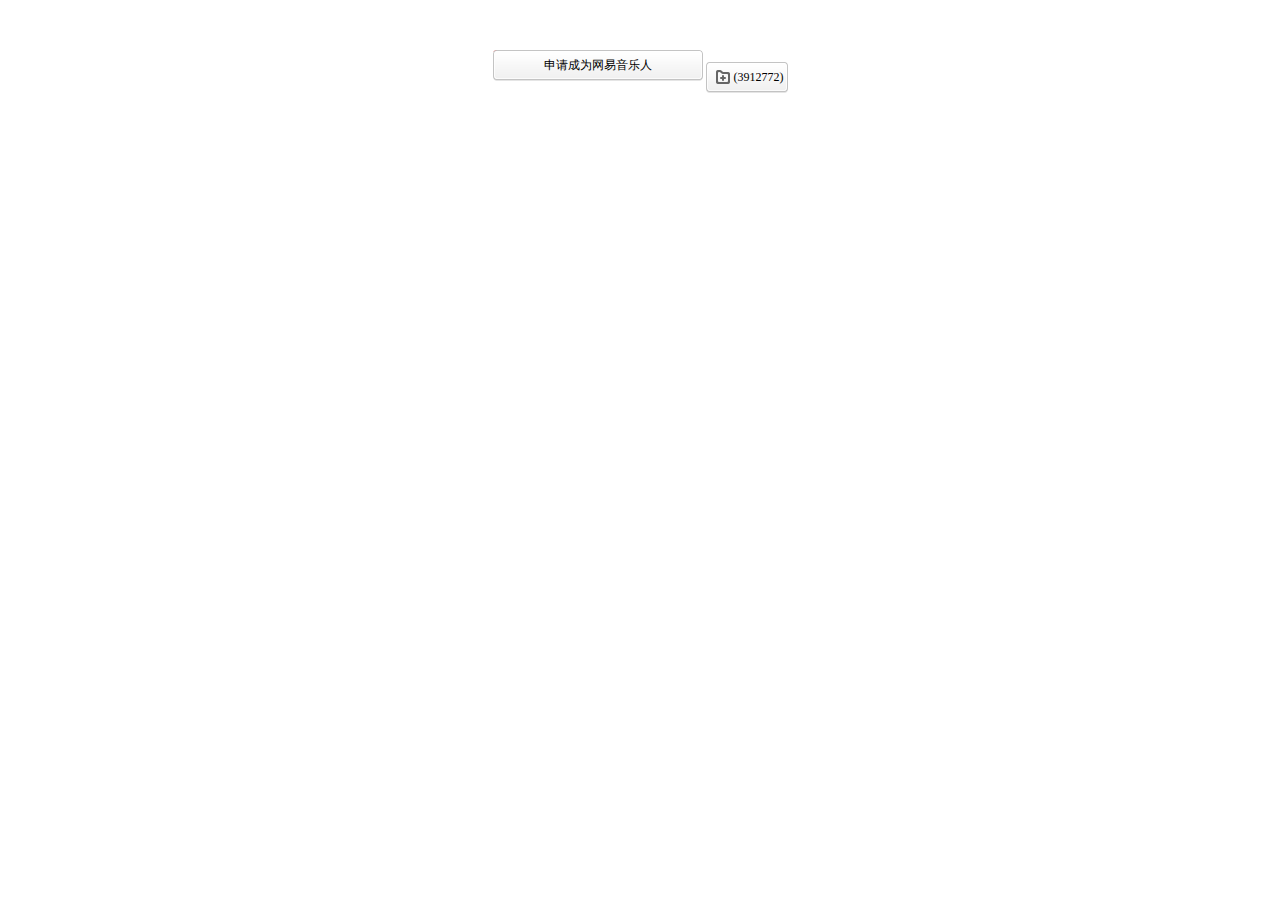
<file: 网易云音乐/01-top/04-网易云-按钮实现.html>
<!DOCTYPE html>
<html lang="en">
<head>
    <meta charset="UTF-8">
    <meta http-equiv="X-UA-Compatible" content="IE=edge">
    <meta name="viewport" content="width=device-width, initial-scale=1.0">
    <title>Document</title>
    <link rel="stylesheet" href="./css/reset.css">
    <link rel="stylesheet" href="./css/common.css">
    <style>
        body{
            text-align: center;
            padding-top: 50px;
        }
        .apply{
            display: inline-block;
            width: 210px;
            height: 31px;
            line-height: 31px;
            text-align: center;
            font-weight: 700px;
            color: #000;
            box-sizing: border-box;
            border-radius: 4px;
            overflow: hidden;
            /* background: url(./images/btn_spirite.png) right -100px no-repeat;
            padding-right: 4px; */
        }
        .apply > i{
            display: block;
            height: 31px;
            /* background: url(./images/btn_spirite.png) 0 -59px;
            padding-left: 4px; */
        }
    </style>
</head>
<body>
    <a href="#" class="btn_sprite btn_type_01_sup apply">
        <i class="btn_sprite btn_type_01_sub">申请成为网易音乐人</i>
    </a>

    <!-- 其他按钮 -->
    <a href="#" class="btn_sprite btn_type_favor_sup favor">
        <i class="btn_sprite btn_type_favor_sub">(3912772)</i>
    </a>
</body>
</html>
</file>
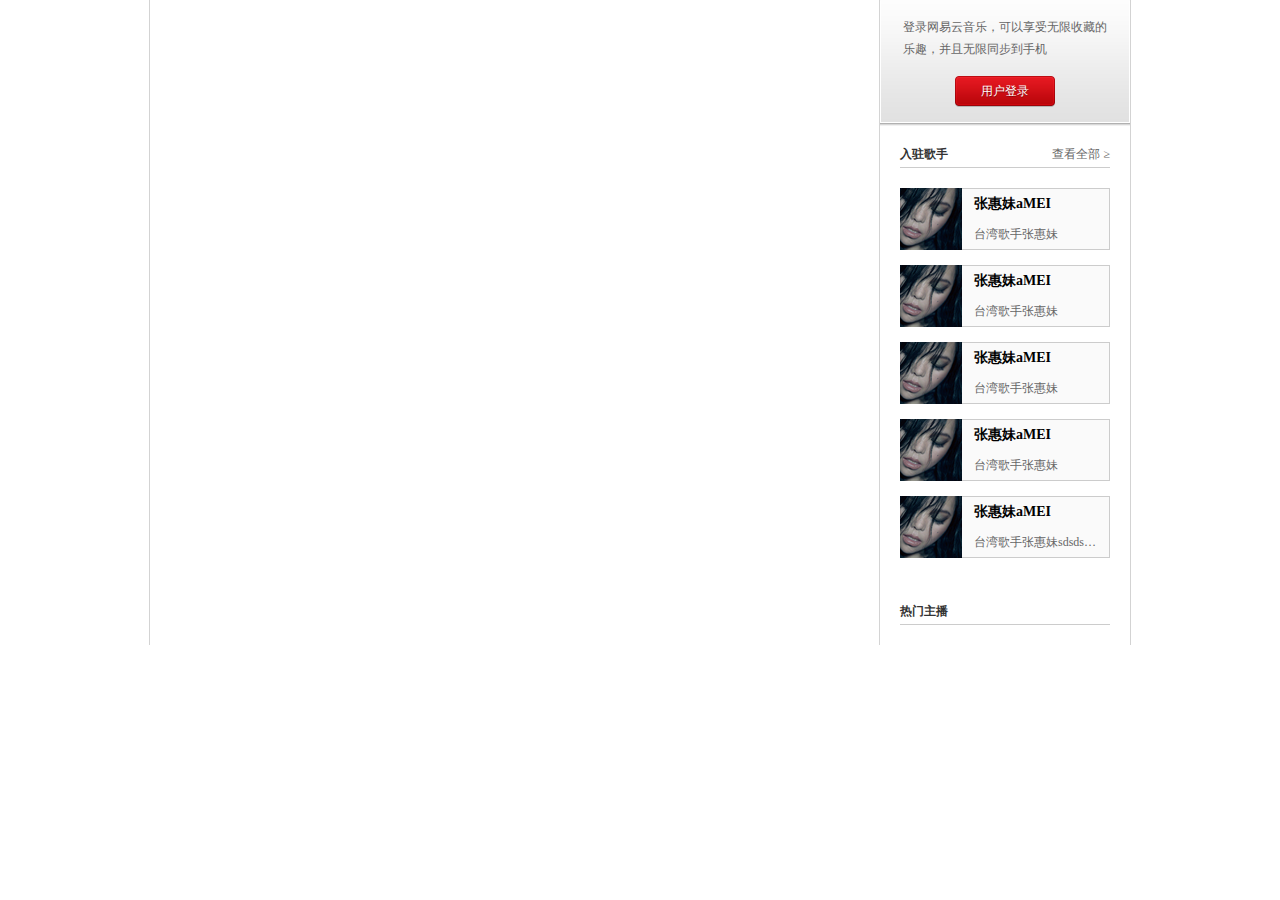
<file: 网易云音乐/01-top/05-网易云-main-right.html>
<!DOCTYPE html>
<html lang="en">
<head>
    <meta charset="UTF-8">
    <meta http-equiv="X-UA-Compatible" content="IE=edge">
    <meta name="viewport" content="width=device-width, initial-scale=1.0">
    <link rel="stylesheet" href="./css/common.css">
    <link rel="stylesheet" href="./css/reset.css">
    <link rel="stylesheet" href="./css/header.css">
    <title>网易云的主要区域</title>
    <style>
        .main .area{
            display:flex;
            justify-content: space-between;
            /* height: 500px; */
            border: 1px solid #d3d3d3;
            border-width: 0 1px;
            background-image: url(./images/main_bg.png);
        }
        /* 左侧区域 */
        .main .area-left{
            width: 729px;
        }
        

        /* 右侧区域 */
        .main .area-right{
            width: 250px;
        }
        .main .area-right .user-login{
            width: 250px;
            height: 126px;
            background: url(./images/main_spirite.png) 0 0;
        }
        .main .area-right .user-login .desc{
            width: 205px;
            margin: 0 auto;
            padding: 16px 0;
            line-height: 22px;
            color: #666;
        }
        .main .area-right .user-login .btn{
            display: block;
            width: 100px;
            height: 31px;
            line-height: 31px;
            margin: 0 auto;
            text-align: center;
            color: #fff;
            background-color: #000;
            background: url(./images/main_spirite.png) 0 -195px;
            text-shadow: 0 1px 0 #8a060b;
        }
        .main .settle-singer{
            padding: 20px;
        }
        .main .settle-singer .list {
            padding: 5px 0;
        }
        .main .settle-singer .list .item{
            display: flex;
            width: 210px;
            height: 62px;
            margin-top: 15px;
            background-color: #fafafa;
        }
        .main .settle-singer .list .item .info{
            flex: 1;
            display: flex;
            flex-direction: column;
            justify-content: space-around;
            padding: 3px 12px;
            border: 1px solid #ccc;
            border-left: none;
        }
        .main .settle-singer .list .item .info .singer{
            font-size: 14px;
            font-weight: 700;
            color: #000;
        }
        .main .settle-singer .list .item .info .desc{
            color: #666;
            width: 123px;
            margin-top: 8px;
            /* 文本超出显示... */
            white-space: nowrap;
            text-overflow: ellipsis;
            overflow: hidden;
        }

        .main .hot-anchor{
            padding: 20px;
        }
    </style>
</head>
<body>
    <div class="main">
        <div class="area wrapper-02">
            <div class="area-left">
                
            </div>
            <div class="area-right">
                <div class="user-login">
                    <p class="desc">登录网易云音乐，可以享受无限收藏的乐趣，并且无限同步到手机</p>
                    <a class="btn" href="#">用户登录</a>
                </div>
                <div class="settle-singer">
                    <div class="header_type_01">
                        <h3 class="title">入驻歌手</h3>
                        <a class="more" href="#">查看全部 &ge;</a>
                    </div>
                    <ul class="list">
                        <li>
                            <a href="#" class="item">
                                <div class="album">
                                    <img src="./images/singer_01.jpg" alt="">
                                </div>
                                <div class="info">
                                    <div class="singer">张惠妹aMEI</div>
                                    <div class="desc">台湾歌手张惠妹</div>
                                </div>
                            </a>
                            <a href="#" class="item">
                                <div class="album">
                                    <img src="./images/singer_01.jpg" alt="">
                                </div>
                                <div class="info">
                                    <div class="singer">张惠妹aMEI</div>
                                    <div class="desc">台湾歌手张惠妹</div>
                                </div>
                            </a>
                            <a href="#" class="item">
                                <div class="album">
                                    <img src="./images/singer_01.jpg" alt="">
                                </div>
                                <div class="info">
                                    <div class="singer">张惠妹aMEI</div>
                                    <div class="desc">台湾歌手张惠妹</div>
                                </div>
                            </a>
                            <a href="#" class="item">
                                <div class="album">
                                    <img src="./images/singer_01.jpg" alt="">
                                </div>
                                <div class="info">
                                    <div class="singer">张惠妹aMEI</div>
                                    <div class="desc">台湾歌手张惠妹</div>
                                </div>
                            </a>
                            <a href="#" class="item">
                                <div class="album">
                                    <img src="./images/singer_01.jpg" alt="">
                                </div>
                                <div class="info">
                                    <div class="singer">张惠妹aMEI</div>
                                    <div class="desc">台湾歌手张惠妹sdsdssdsdsd</div>
                                </div>
                            </a>
                        </li>
                    </ul>
                </div>
                <div class="hot-anchor">
                    <div class="header_type_01">
                        <h3 class="title">热门主播</h3>
                    </div>
                </div>
            </div>
        </div>

    </div>
</body>
</html>
</file>
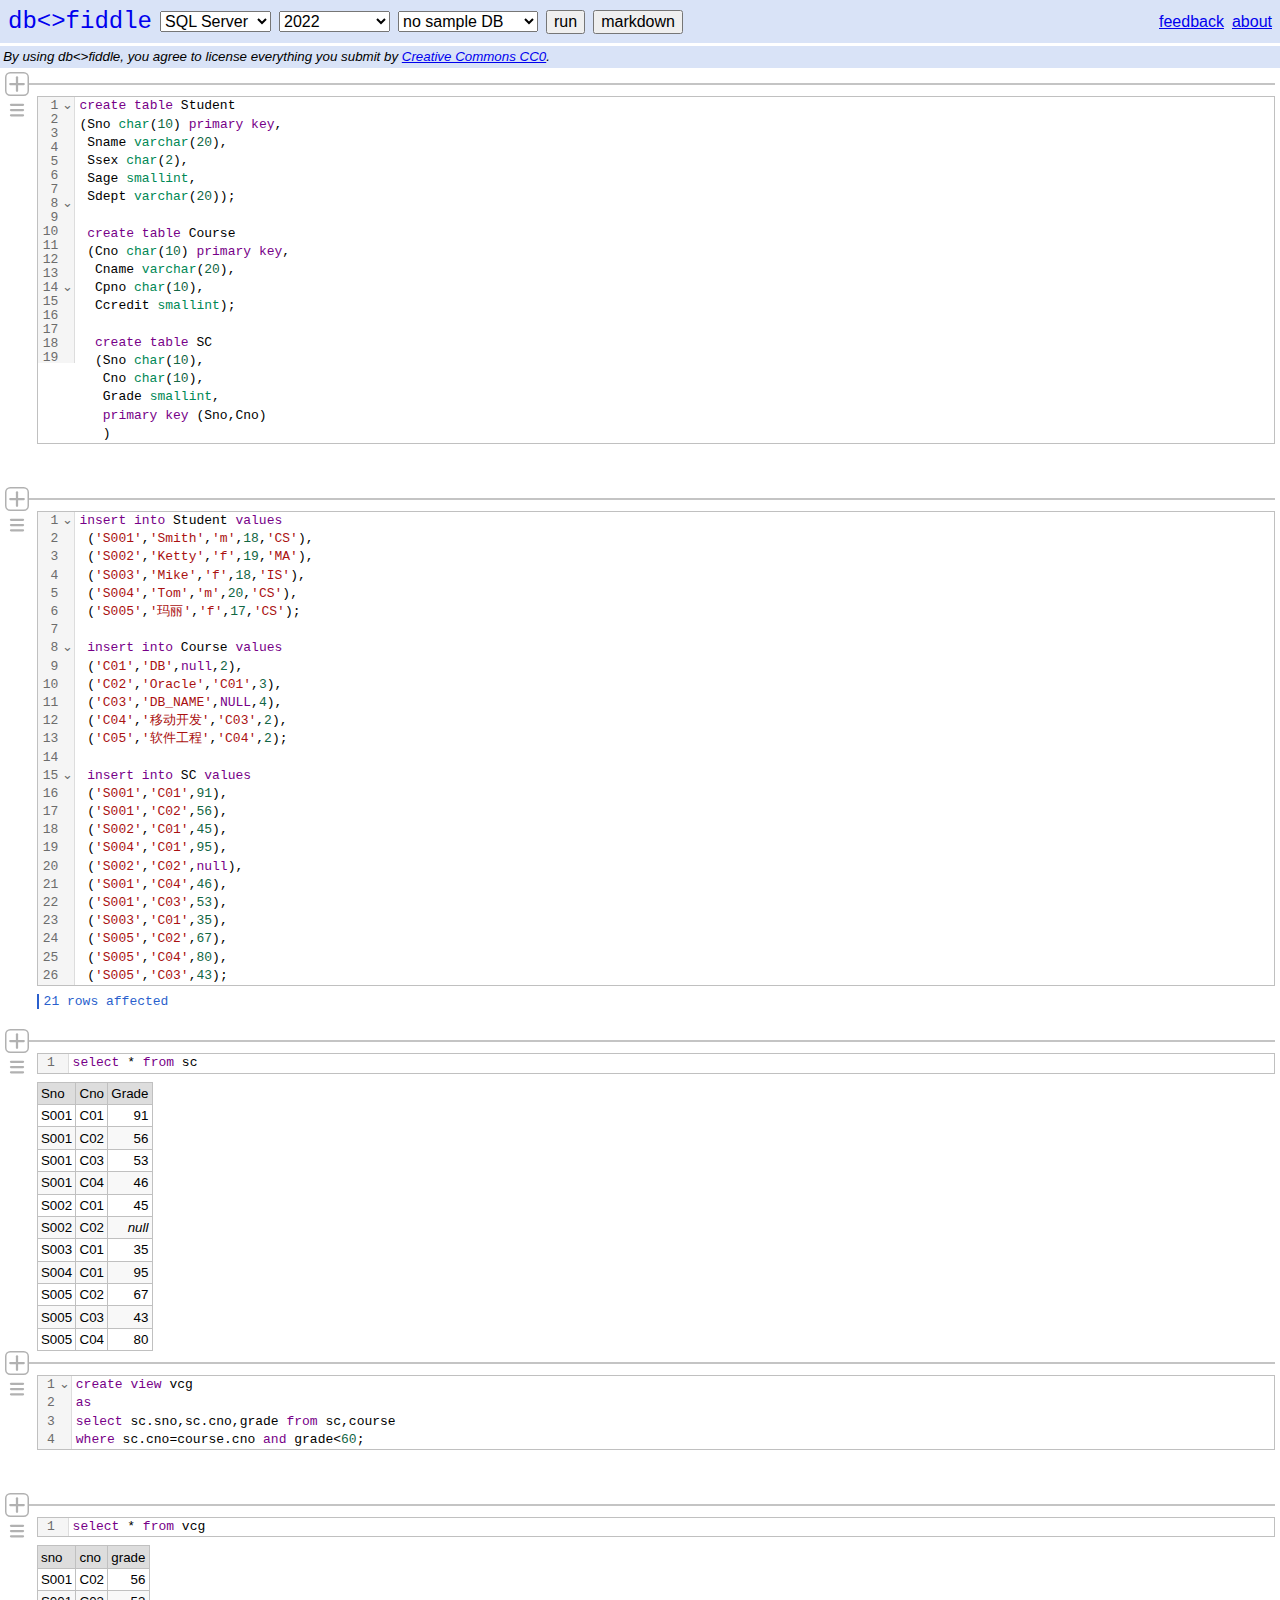
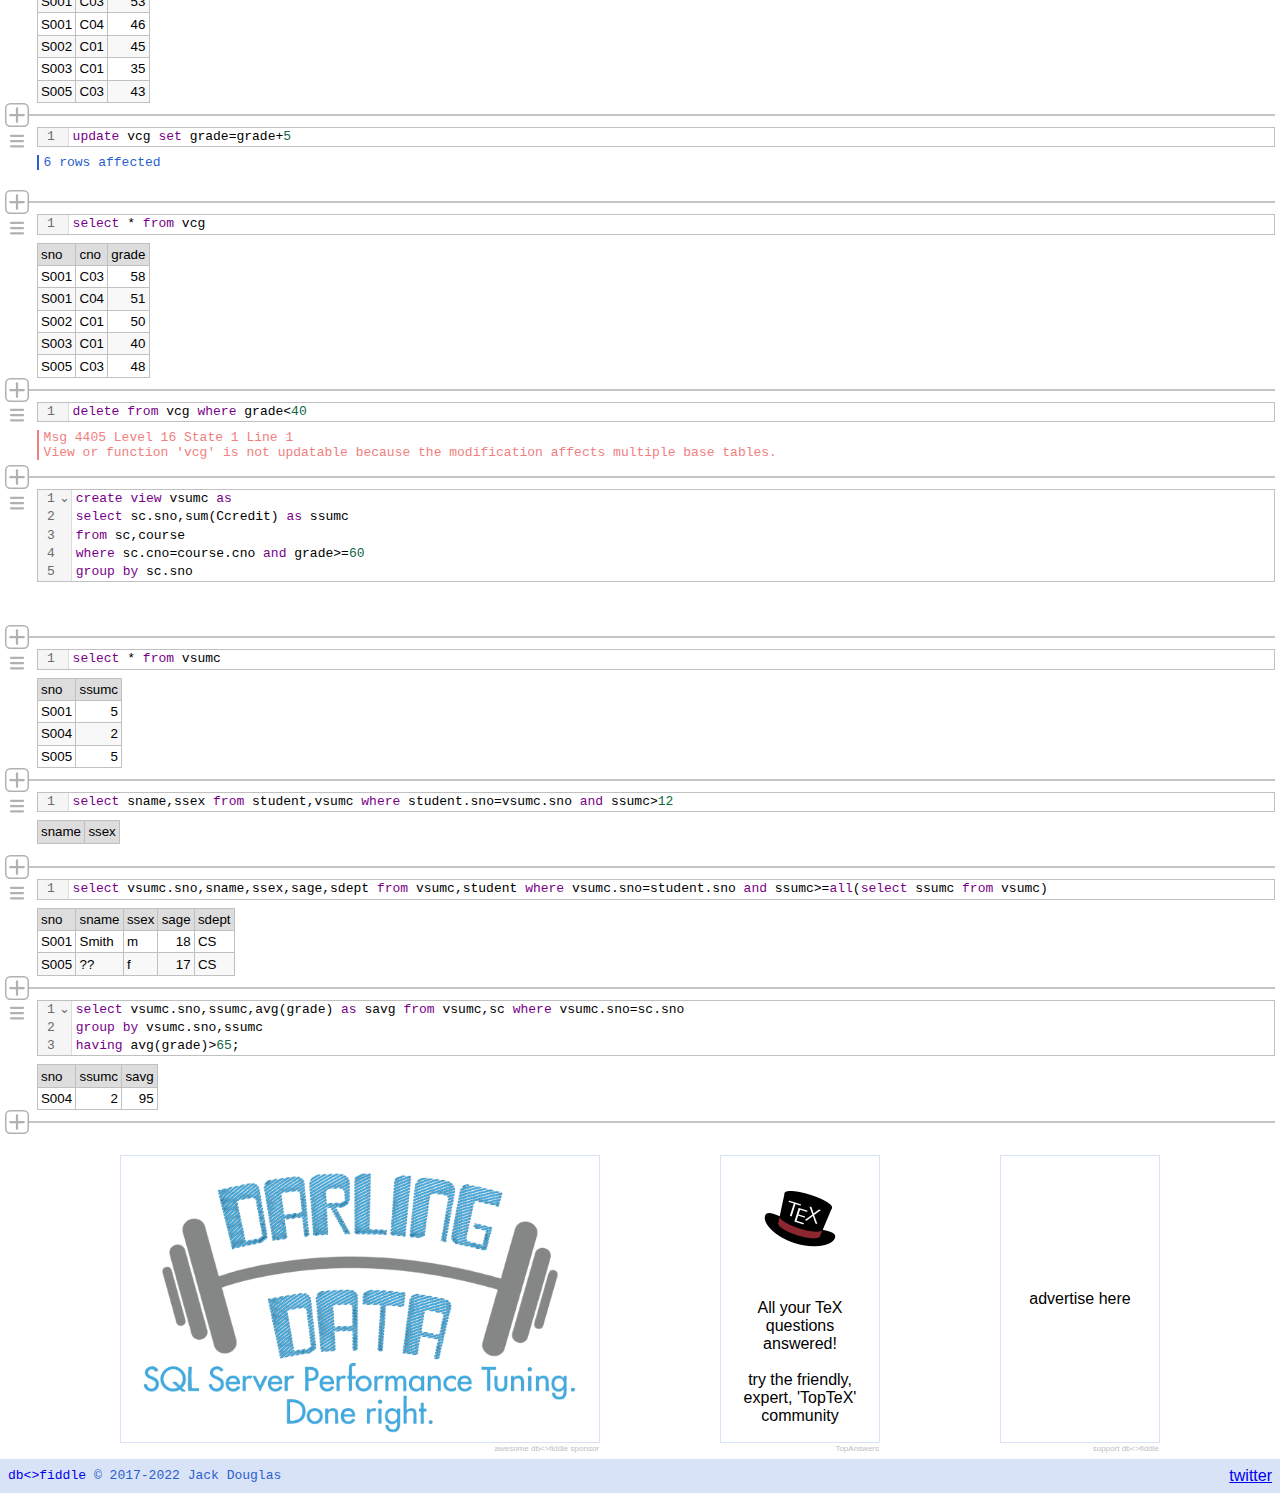
<file: 网易云音乐/01-top/images/实验6html.html>
<!DOCTYPE html>
<!-- saved from url=(0028)https://dbfiddle.uk/NO5REbYn -->
<html><head><meta http-equiv="Content-Type" content="text/html; charset=UTF-8"><style>.ͼ1.cm-editor.cm-focused {outline: 1px dotted #212121;}
.ͼ1.cm-editor {position: relative !important; box-sizing: border-box; display: flex !important; flex-direction: column;}
.ͼ1 .cm-scroller {display: flex !important; align-items: flex-start !important; font-family: monospace; line-height: 1.4; height: 100%; overflow-x: auto; position: relative; z-index: 0;}
.ͼ1 .cm-content[contenteditable=true] {-webkit-user-modify: read-write-plaintext-only;}
.ͼ1 .cm-content {margin: 0; flex-grow: 2; flex-shrink: 0; min-height: 100%; display: block; white-space: pre; word-wrap: normal; box-sizing: border-box; padding: 4px 0; outline: none;}
.ͼ1 .cm-lineWrapping {white-space: pre-wrap; white-space: break-spaces; word-break: break-word; overflow-wrap: anywhere; flex-shrink: 1;}
.ͼ2 .cm-content {caret-color: black;}
.ͼ3 .cm-content {caret-color: white;}
.ͼ1 .cm-line {display: block; padding: 0 2px 0 4px;}
.ͼ1 .cm-selectionLayer {z-index: -1; contain: size style;}
.ͼ1 .cm-selectionBackground {position: absolute;}
.ͼ2 .cm-selectionBackground {background: #d9d9d9;}
.ͼ3 .cm-selectionBackground {background: #222;}
.ͼ2.cm-focused .cm-selectionBackground {background: #d7d4f0;}
.ͼ3.cm-focused .cm-selectionBackground {background: #233;}
.ͼ1 .cm-cursorLayer {z-index: 100; contain: size style; pointer-events: none;}
.ͼ1.cm-focused .cm-cursorLayer {animation: steps(1) cm-blink 1.2s infinite;}
@keyframes cm-blink {50% {opacity: 0;}}
@keyframes cm-blink2 {50% {opacity: 0;}}
.ͼ1 .cm-cursor, .ͼ1 .cm-dropCursor {position: absolute; border-left: 1.2px solid black; margin-left: -0.6px; pointer-events: none;}
.ͼ1 .cm-cursor {display: none;}
.ͼ3 .cm-cursor {border-left-color: #444;}
.ͼ1.cm-focused .cm-cursor {display: block;}
.ͼ2 .cm-activeLine {background-color: #cceeff44;}
.ͼ3 .cm-activeLine {background-color: #99eeff33;}
.ͼ2 .cm-specialChar {color: red;}
.ͼ3 .cm-specialChar {color: #f78;}
.ͼ1 .cm-gutters {flex-shrink: 0; display: flex; height: 100%; box-sizing: border-box; left: 0; z-index: 200;}
.ͼ2 .cm-gutters {background-color: #f5f5f5; color: #6c6c6c; border-right: 1px solid #ddd;}
.ͼ3 .cm-gutters {background-color: #333338; color: #ccc;}
.ͼ1 .cm-gutter {display: flex !important; flex-direction: column; flex-shrink: 0; box-sizing: border-box; min-height: 100%; overflow: hidden;}
.ͼ1 .cm-gutterElement {box-sizing: border-box;}
.ͼ1 .cm-lineNumbers .cm-gutterElement {padding: 0 3px 0 5px; min-width: 20px; text-align: right; white-space: nowrap;}
.ͼ2 .cm-activeLineGutter {background-color: #e2f2ff;}
.ͼ3 .cm-activeLineGutter {background-color: #222227;}
.ͼ1 .cm-panels {box-sizing: border-box; position: sticky; left: 0; right: 0;}
.ͼ2 .cm-panels {background-color: #f5f5f5; color: black;}
.ͼ2 .cm-panels-top {border-bottom: 1px solid #ddd;}
.ͼ2 .cm-panels-bottom {border-top: 1px solid #ddd;}
.ͼ3 .cm-panels {background-color: #333338; color: white;}
.ͼ1 .cm-tab {display: inline-block; overflow: hidden; vertical-align: bottom;}
.ͼ1 .cm-widgetBuffer {vertical-align: text-top; height: 1em; width: 0; display: inline;}
.ͼ1 .cm-placeholder {color: #888; display: inline-block; vertical-align: top;}
.ͼ1 .cm-button {vertical-align: middle; color: inherit; font-size: 70%; padding: .2em 1em; border-radius: 1px;}
.ͼ2 .cm-button:active {background-image: linear-gradient(#b4b4b4, #d0d3d6);}
.ͼ2 .cm-button {background-image: linear-gradient(#eff1f5, #d9d9df); border: 1px solid #888;}
.ͼ3 .cm-button:active {background-image: linear-gradient(#111, #333);}
.ͼ3 .cm-button {background-image: linear-gradient(#393939, #111); border: 1px solid #888;}
.ͼ1 .cm-textfield {vertical-align: middle; color: inherit; font-size: 70%; border: 1px solid silver; padding: .2em .5em;}
.ͼ2 .cm-textfield {background-color: white;}
.ͼ3 .cm-textfield {border: 1px solid #555; background-color: inherit;}
.ͼ1 .cm-selectionMatch {background-color: #99ff7780;}
.ͼ1 .cm-searchMatch .cm-selectionMatch {background-color: transparent;}
.ͼ1.cm-focused .cm-matchingBracket {background-color: #328c8252;}
.ͼ1.cm-focused .cm-nonmatchingBracket {background-color: #bb555544;}
.ͼ1 .cm-foldPlaceholder {background-color: #eee; border: 1px solid #ddd; color: #888; border-radius: .2em; margin: 0 1px; padding: 0 1px; cursor: pointer;}
.ͼ1 .cm-foldGutter span {padding: 0 1px; cursor: pointer;}
.ͼ5 {color: #7a757a;}
.ͼ6 {text-decoration: underline;}
.ͼ7 {text-decoration: underline; font-weight: bold;}
.ͼ8 {font-style: italic;}
.ͼ9 {font-weight: bold;}
.ͼa {text-decoration: line-through;}
.ͼb {color: #708;}
.ͼc {color: #219;}
.ͼd {color: #164;}
.ͼe {color: #a11;}
.ͼf {color: #e40;}
.ͼg {color: #00f;}
.ͼh {color: #30a;}
.ͼi {color: #085;}
.ͼj {color: #167;}
.ͼk {color: #256;}
.ͼl {color: #00c;}
.ͼm {color: #940;}
.ͼn {color: #f00;}
.ͼ4 .cm-line ::selection {background-color: transparent !important;}
.ͼ4 .cm-line::selection {background-color: transparent !important;}
.ͼ4 .cm-line {caret-color: transparent !important;}
</style>
  <title>SQL Server 2022 | db&lt;&gt;fiddle</title>
  <meta name="description" content="a free online environment to experiment with SQL and other code">
  <meta property="og:title" content="SQL Server 2022">
  <meta property="og:description" content="">
  <meta name="viewport" content="width=device-width, initial-scale=1">
  <link rel="icon" href="https://cdn.dbfiddle.uk/favicon.71f8e287.ico">
  <link href="./实验6html_files/reset.c4a60be7.css" rel="stylesheet">
  <link href="./实验6html_files/global.2531dfe9.css" rel="stylesheet">
  <link href="./实验6html_files/fiddle.6f12d1ca.css" rel="stylesheet">
  <link href="./实验6html_files/qp.8db7ca63.css" rel="stylesheet">
  <script src="./实验6html_files/codemirror.c1b731e2.js.下载" defer=""></script>
  <script src="./实验6html_files/qp.ea500846.js.下载" defer=""></script>
  <script src="./实验6html_files/fiddle.6be67266.js.下载" defer=""></script>
  <template></template>
</head>
<body>
  <svg>
    <defs>
      <symbol id="plus" viewBox="0 0 10000 16" preserveAspectRatio="xMinYMid slice">
        <title>add batch</title>
        <rect x="0.5" y="0.5" width="15" height="15" ry="3" rx="3" stroke="black" fill-opacity="0"></rect>
        <line x1="8" y1="3.5" x2="8" y2="12.5" stroke="black" stroke-width="1.5"></line>
        <line x1="3.5" y1="8" x2="12.5" y2="8" stroke="black" stroke-width="1.5"></line>
        <line x1="16" y1="8" x2="10000" y2="8" stroke="black"></line>
      </symbol>
      <symbol id="hamburger" viewBox="0 0 16 16">
        <line x1="4" y1="4.5" x2="12" y2="4.5" stroke="black" stroke-width="1.5"></line>
        <line x1="4" y1="8" x2="12" y2="8" stroke="black" stroke-width="1.5"></line>
        <line x1="4" y1="11.5" x2="12" y2="11.5" stroke="black" stroke-width="1.5"></line>
      </symbol>
      <symbol id="remove" viewBox="0 0 16 16">
        <title>remove batch</title>
        <rect x="0.5" y="0.5" width="15" height="15" ry="3" rx="3" stroke="black" fill-opacity="0"></rect>
        <path d="M 12 4.5 L 11 12.5 L 5 12.5 L 4 4.5 Z" stroke="black" stroke-width="1.5" stroke-linejoin="round" fill-opacity="0"></path>
        <line x1="7" y1="3.5" x2="9" y2="3.5" stroke="black" stroke-width="1.5"></line>
        <line x1="6.5" y1="11.5" x2="6" y2="6.5" stroke="black" stroke-width="0.5"></line>
        <line x1="8" y1="11.5" x2="8" y2="6.5" stroke="black" stroke-width="0.5"></line>
        <line x1="9.5" y1="11.5" x2="10" y2="6.5" stroke="black" stroke-width="0.5"></line>
      </symbol>
      <symbol id="split" viewBox="0 0 16 16">
        <title>split batch</title>
        <rect x="0.5" y="0.5" width="15" height="15" ry="3" rx="3" stroke="black" fill-opacity="0"></rect>
        <line x1="3.5" y1="4.5" x2="12" y2="4.5" stroke="black" stroke-width="1.5"></line>
        <line x1="7" y1="8" x2="12" y2="8" stroke="black" stroke-width="1.5"></line>
        <line x1="7" y1="11.5" x2="12" y2="11.5" stroke="black" stroke-width="1.5"></line>
        <line x1="7" y1="4.5" x2="7" y2="11.5" stroke="black" stroke-width="1.5"></line>
      </symbol>
      <symbol id="show" viewBox="0 0 10000 16" preserveAspectRatio="xMinYMid slice">
      <title>show hidden batches</title>
        <rect x="0.5" y="0.5" width="15" height="15" ry="3" rx="3" stroke="black" fill-opacity="0"></rect>
        <path d="M 3 8 A 5.5 5.5 0 0 1 13 8 M 13 8 A 5.5 5.5 0 0 1 3 8" stroke="black" stroke-width="1.5" fill-opacity="0"></path>
        <circle cx="8" cy="8" r="1.5" stroke="black" fill-opacity="0"></circle>
        <line x1="16" y1="8" x2="10000" y2="8" stroke="black"></line>
      </symbol>
      <symbol id="hide" viewBox="0 0 16 16">
        <title>hide batch</title>
        <rect x="0.5" y="0.5" width="15" height="15" ry="3" rx="3" stroke="black" fill-opacity="0"></rect>
        <path d="M 3 8 A 5.5 5.5 0 0 1 13 8 M 13 8 A 5.5 5.5 0 0 1 3 8" stroke="black" stroke-width="1.5" fill-opacity="0"></path>
        <circle cx="8" cy="8" r="1.5" stroke="black" fill-opacity="0"></circle>
        <line x1="13" y1="3" x2="3" y2="13" stroke-width="2" stroke="white"></line>
        <line x1="12.5" y1="3.5" x2="3.5" y2="12.5" stroke="black"></line>
      </symbol>
      <symbol id="spinner" viewBox="-1 -1 12 12">
        <circle cx="0" cy="5" r="1"></circle>
        <circle cx="1.464" cy="1.464" r="1"></circle>
        <circle cx="5" cy="0" r="1"></circle>
        <circle cx="8.536" cy="1.464" r="1"></circle>
        <circle cx="10" cy="5" r="1"></circle>
        <circle cx="8.536" cy="8.536" r="1"></circle>
        <circle cx="5" cy="10" r="1"></circle>
        <circle cx="1.464" cy="8.536" r="1"></circle>
      </symbol></defs></svg>
    
  
  <header>
    <div>
      <a href="https://dbfiddle.uk/">db&lt;&gt;fiddle</a>
      <select id="engine">
        <option value="db2" data-separator=";">Db2</option>
        <option value="firebird" data-separator=";">Firebird</option>
        <option value="mariadb" data-separator=";">MariaDB</option>
        <option value="mysql" data-separator=";">MySQL</option>
        <option value="nodejs" data-separator=";">Node.js</option>
        <option value="oracle" data-separator=";">Oracle</option>
        <option value="postgres" data-separator=";">Postgres</option>
        <option value="sqlite" data-separator=";">SQLite</option>
        <option value="sqlserver" data-separator="^\s*go\s*$" selected="">SQL Server</option>
        <option value="yugabytedb" data-separator=";">YugabyteDB</option>
      </select>
      <select class="version hidden" data-engine="db2">
        <option value="11.1" selected="">Developer-C 11.1</option>
      </select>
      <select class="version hidden" data-engine="firebird">
        <option value="3.0">3.0</option>
        <option value="4.0" selected="">4.0</option>
      </select>
      <select class="version hidden" data-engine="mariadb">
        <option value="10.2" disabled="">10.2</option>
        <option value="10.3">10.3</option>
        <option value="10.4">10.4</option>
        <option value="10.5">10.5</option>
        <option value="10.6" selected="">10.6</option>
        <option value="10.7">10.7</option>
        <option value="10.8">10.8</option>
        <option value="10.9">10.9</option>
      </select>
      <select class="version hidden" data-engine="mysql">
        <option value="5.5">5.5</option>
        <option value="5.6">5.6</option>
        <option value="5.7">5.7</option>
        <option value="8.0" selected="">8.0</option>
      </select>
      <select class="version hidden" data-engine="nodejs">
        <option value="18" selected="">18</option>
      </select>
      <select class="version hidden" data-engine="oracle">
        <option value="11.2">11g Release 2</option>
        <option value="18">18c</option>
        <option value="21" selected="">21c</option>
      </select>
      <select class="version hidden" data-engine="postgres">
        <option value="8.4" disabled="">8.4</option>
        <option value="9.3">9.3</option>
        <option value="9.4">9.4</option>
        <option value="9.5">9.5</option>
        <option value="9.6">9.6</option>
        <option value="10">10</option>
        <option value="11">11</option>
        <option value="12">12</option>
        <option value="13">13</option>
        <option value="14">14</option>
        <option value="15" selected="">15</option>
      </select>
      <select class="version hidden" data-engine="sqlite">
        <option value="3.8" disabled="">3.8</option>
        <option value="3.16" disabled="">3.16</option>
        <option value="3.27">3.27</option>
        <option value="3.39" selected="">3.39</option>
      </select>
      <select class="version" data-engine="sqlserver">
        <option value="2012" disabled="">2012</option>
        <option value="2014">2014</option>
        <option value="2016">2016</option>
        <option value="2017">2017</option>
        <option value="2017l">2017 (Linux)</option>
        <option value="2019">2019</option>
        <option value="2019l">2019 (Linux)</option>
        <option value="2022" selected="">2022</option>
      </select>
      <select class="version hidden" data-engine="yugabytedb">
        <option value="2.6">2.6</option>
        <option value="2.8" selected="">2.8</option>
      </select>
      <select class="sample hidden empty" data-engine="db2" data-version="11.1">
        <option value="" selected="">no sample DB</option>
      </select>
      <select class="sample hidden empty" data-engine="firebird" data-version="3.0">
        <option value="" selected="">no sample DB</option>
      </select>
      <select class="sample hidden empty" data-engine="firebird" data-version="4.0">
        <option value="" selected="">no sample DB</option>
      </select>
      <select class="sample hidden empty" data-engine="mariadb" data-version="10.2">
        <option value="" selected="">no sample DB</option>
      </select>
      <select class="sample hidden empty" data-engine="mariadb" data-version="10.3">
        <option value="" selected="">no sample DB</option>
      </select>
      <select class="sample hidden empty" data-engine="mariadb" data-version="10.4">
        <option value="" selected="">no sample DB</option>
      </select>
      <select class="sample hidden empty" data-engine="mariadb" data-version="10.5">
        <option value="" selected="">no sample DB</option>
      </select>
      <select class="sample hidden empty" data-engine="mariadb" data-version="10.6">
        <option value="" selected="">no sample DB</option>
      </select>
      <select class="sample hidden empty" data-engine="mariadb" data-version="10.7">
        <option value="" selected="">no sample DB</option>
      </select>
      <select class="sample hidden empty" data-engine="mariadb" data-version="10.8">
        <option value="" selected="">no sample DB</option>
      </select>
      <select class="sample hidden empty" data-engine="mariadb" data-version="10.9">
        <option value="" selected="">no sample DB</option>
      </select>
      <select class="sample hidden empty" data-engine="mysql" data-version="5.5">
        <option value="" selected="">no sample DB</option>
      </select>
      <select class="sample hidden empty" data-engine="mysql" data-version="5.6">
        <option value="" selected="">no sample DB</option>
      </select>
      <select class="sample hidden empty" data-engine="mysql" data-version="5.7">
        <option value="" selected="">no sample DB</option>
      </select>
      <select class="sample hidden" data-engine="mysql" data-version="8.0">
        <option value="" selected="">no sample DB</option>
        <option value="sakila">Sakila</option>
      </select>
      <select class="sample hidden empty" data-engine="nodejs" data-version="18">
        <option value="" selected="">no sample DB</option>
      </select>
      <select class="sample hidden empty" data-engine="oracle" data-version="11.2">
        <option value="" selected="">no sample DB</option>
      </select>
      <select class="sample hidden empty" data-engine="oracle" data-version="18">
        <option value="" selected="">no sample DB</option>
      </select>
      <select class="sample hidden empty" data-engine="oracle" data-version="21">
        <option value="" selected="">no sample DB</option>
      </select>
      <select class="sample hidden empty" data-engine="postgres" data-version="8.4">
        <option value="" selected="">no sample DB</option>
      </select>
      <select class="sample hidden empty" data-engine="postgres" data-version="9.3">
        <option value="" selected="">no sample DB</option>
      </select>
      <select class="sample hidden empty" data-engine="postgres" data-version="9.4">
        <option value="" selected="">no sample DB</option>
      </select>
      <select class="sample hidden empty" data-engine="postgres" data-version="9.5">
        <option value="" selected="">no sample DB</option>
      </select>
      <select class="sample hidden empty" data-engine="postgres" data-version="9.6">
        <option value="" selected="">no sample DB</option>
      </select>
      <select class="sample hidden empty" data-engine="postgres" data-version="10">
        <option value="" selected="">no sample DB</option>
      </select>
      <select class="sample hidden empty" data-engine="postgres" data-version="11">
        <option value="" selected="">no sample DB</option>
      </select>
      <select class="sample hidden empty" data-engine="postgres" data-version="12">
        <option value="" selected="">no sample DB</option>
      </select>
      <select class="sample hidden empty" data-engine="postgres" data-version="13">
        <option value="" selected="">no sample DB</option>
      </select>
      <select class="sample hidden empty" data-engine="postgres" data-version="14">
        <option value="" selected="">no sample DB</option>
      </select>
      <select class="sample hidden empty" data-engine="postgres" data-version="15">
        <option value="" selected="">no sample DB</option>
      </select>
      <select class="sample hidden empty" data-engine="sqlite" data-version="3.8">
        <option value="" selected="">no sample DB</option>
      </select>
      <select class="sample hidden empty" data-engine="sqlite" data-version="3.16">
        <option value="" selected="">no sample DB</option>
      </select>
      <select class="sample hidden empty" data-engine="sqlite" data-version="3.27">
        <option value="" selected="">no sample DB</option>
      </select>
      <select class="sample hidden empty" data-engine="sqlite" data-version="3.39">
        <option value="" selected="">no sample DB</option>
      </select>
      <select class="sample hidden empty" data-engine="sqlserver" data-version="2012">
        <option value="" selected="">no sample DB</option>
      </select>
      <select class="sample hidden empty" data-engine="sqlserver" data-version="2014">
        <option value="" selected="">no sample DB</option>
      </select>
      <select class="sample hidden empty" data-engine="sqlserver" data-version="2016">
        <option value="" selected="">no sample DB</option>
      </select>
      <select class="sample hidden empty" data-engine="sqlserver" data-version="2017">
        <option value="" selected="">no sample DB</option>
      </select>
      <select class="sample hidden empty" data-engine="sqlserver" data-version="2017l">
        <option value="" selected="">no sample DB</option>
      </select>
      <select class="sample hidden" data-engine="sqlserver" data-version="2019">
        <option value="" selected="">no sample DB</option>
        <option value="adventureworks">AdventureWorks</option>
      </select>
      <select class="sample hidden empty" data-engine="sqlserver" data-version="2019l">
        <option value="" selected="">no sample DB</option>
      </select>
      <select class="sample" data-engine="sqlserver" data-version="2022">
        <option value="" selected="">no sample DB</option>
        <option value="adventureworks">AdventureWorks</option>
      </select>
      <select class="sample hidden empty" data-engine="yugabytedb" data-version="2.6">
        <option value="" selected="">no sample DB</option>
      </select>
      <select class="sample hidden empty" data-engine="yugabytedb" data-version="2.8">
        <option value="" selected="">no sample DB</option>
      </select>
      <button id="run" accesskey="r"><span>run</span><svg class="spinner"><use href="#spinner"></use></svg></button>
      <button id="markdown" accesskey="m">markdown</button>
    </div>
    <div>
      <a href="https://topanswers.xyz/fiddle?q=2035">feedback</a>
      <a href="https://topanswers.xyz/fiddle?q=2036">about</a>
    </div>
  </header>
  <main>
    <header>
      By using db&lt;&gt;fiddle, you agree to license everything you submit by <a href="https://creativecommons.org/publicdomain/zero/1.0/legalcode">Creative Commons CC0</a>.
    </header>
    <div>
      <div class="line ">
        <div class="icon plus" title="add batch"><svg><use href="#plus"></use></svg></div>
        <div class="batch">
          <div class="controls">
            <div class="icon hamburger"><svg><use href="#hamburger"></use></svg></div>
            <div class="icon remove hidden" title="remove batch"><svg><use href="#remove"></use></svg></div>
            <div class="icon split hidden" title="split batch"><svg><use href="#split"></use></svg></div>
            <div class="icon hide hidden" title="hide batch"><svg><use href="#hide"></use></svg></div>
          </div>
          <div class="io">
            <div class="input" data-markdown="``` 
create table Student
(Sno char(10) primary key,
 Sname varchar(20),
 Ssex char(2),
 Sage smallint,
 Sdept varchar(20));

 create table Course
 (Cno char(10) primary key,
  Cname varchar(20),
  Cpno char(10),
  Ccredit smallint);

  create table SC
  (Sno char(10),
   Cno char(10),
   Grade smallint,
   primary key (Sno,Cno)
   )
```
"><div class="cm-editor ͼ1 ͼ2 ͼ4"><div aria-live="polite" style="position: absolute; top: -10000px;"></div><div tabindex="-1" class="cm-scroller"><div class="cm-gutters" aria-hidden="true" style="min-height: 266px; position: sticky;"><div class="cm-gutter cm-lineNumbers"><div class="cm-gutterElement" style="height: 0px; visibility: hidden; pointer-events: none;">99</div><div class="cm-gutterElement cm-activeLineGutter" style="height: 14px;">1</div><div class="cm-gutterElement" style="height: 14px;">2</div><div class="cm-gutterElement" style="height: 14px;">3</div><div class="cm-gutterElement" style="height: 14px;">4</div><div class="cm-gutterElement" style="height: 14px;">5</div><div class="cm-gutterElement" style="height: 14px;">6</div><div class="cm-gutterElement" style="height: 14px;">7</div><div class="cm-gutterElement" style="height: 14px;">8</div><div class="cm-gutterElement" style="height: 14px;">9</div><div class="cm-gutterElement" style="height: 14px;">10</div><div class="cm-gutterElement" style="height: 14px;">11</div><div class="cm-gutterElement" style="height: 14px;">12</div><div class="cm-gutterElement" style="height: 14px;">13</div><div class="cm-gutterElement" style="height: 14px;">14</div><div class="cm-gutterElement" style="height: 14px;">15</div><div class="cm-gutterElement" style="height: 14px;">16</div><div class="cm-gutterElement" style="height: 14px;">17</div><div class="cm-gutterElement" style="height: 14px;">18</div><div class="cm-gutterElement" style="height: 14px;">19</div></div><div class="cm-gutter cm-foldGutter"><div class="cm-gutterElement" style="height: 0px; visibility: hidden; pointer-events: none;"><span title="Unfold line">›</span></div><div class="cm-gutterElement cm-activeLineGutter" style="height: 14px;"><span title="Fold line">⌄</span></div><div class="cm-gutterElement" style="height: 14px; margin-top: 84px;"><span title="Fold line">⌄</span></div><div class="cm-gutterElement" style="height: 14px; margin-top: 70px;"><span title="Fold line">⌄</span></div></div></div><div spellcheck="false" autocorrect="off" autocapitalize="off" translate="no" contenteditable="true" class="cm-content" style="tab-size: 4" role="textbox" aria-multiline="true" data-language="sql"><div class="cm-activeLine cm-line"><span class="ͼb">create</span> <span class="ͼb">table</span> Student</div><div class="cm-line">(Sno <span class="ͼi">char</span>(<span class="ͼd">10</span>) <span class="ͼb">primary</span> <span class="ͼb">key</span>,</div><div class="cm-line"> Sname <span class="ͼi">varchar</span>(<span class="ͼd">20</span>),</div><div class="cm-line"> Ssex <span class="ͼi">char</span>(<span class="ͼd">2</span>),</div><div class="cm-line"> Sage <span class="ͼi">smallint</span>,</div><div class="cm-line"> Sdept <span class="ͼi">varchar</span>(<span class="ͼd">20</span>));</div><div class="cm-line"><br></div><div class="cm-line"> <span class="ͼb">create</span> <span class="ͼb">table</span> Course</div><div class="cm-line"> (Cno <span class="ͼi">char</span>(<span class="ͼd">10</span>) <span class="ͼb">primary</span> <span class="ͼb">key</span>,</div><div class="cm-line">  Cname <span class="ͼi">varchar</span>(<span class="ͼd">20</span>),</div><div class="cm-line">  Cpno <span class="ͼi">char</span>(<span class="ͼd">10</span>),</div><div class="cm-line">  Ccredit <span class="ͼi">smallint</span>);</div><div class="cm-line"><br></div><div class="cm-line">  <span class="ͼb">create</span> <span class="ͼb">table</span> SC</div><div class="cm-line">  (Sno <span class="ͼi">char</span>(<span class="ͼd">10</span>),</div><div class="cm-line">   Cno <span class="ͼi">char</span>(<span class="ͼd">10</span>),</div><div class="cm-line">   Grade <span class="ͼi">smallint</span>,</div><div class="cm-line">   <span class="ͼb">primary</span> <span class="ͼb">key</span> (Sno,Cno)</div><div class="cm-line">   )</div></div><div class="cm-selectionLayer" aria-hidden="true"></div><div class="cm-cursorLayer" aria-hidden="true" style="animation-duration: 1200ms;"><div class="cm-cursor cm-cursor-primary" style="left: 35px; top: 2.40002px; height: 12.8px;"></div></div></div></div></div>
            <div class="output" data-markdown=""></div>
          </div>
        </div>
        <div class="icon show" title="show hidden batches"><svg><use href="#show"></use></svg></div>
        <div class="icon plus" title="add batch"><svg><use href="#plus"></use></svg></div>
      </div>
      <div class="line ">
        <div class="icon plus" title="add batch"><svg><use href="#plus"></use></svg></div>
        <div class="batch">
          <div class="controls">
            <div class="icon hamburger"><svg><use href="#hamburger"></use></svg></div>
            <div class="icon remove hidden" title="remove batch"><svg><use href="#remove"></use></svg></div>
            <div class="icon split hidden" title="split batch"><svg><use href="#split"></use></svg></div>
            <div class="icon hide hidden" title="hide batch"><svg><use href="#hide"></use></svg></div>
          </div>
          <div class="io">
            <div class="input" data-markdown="``` 
insert into Student values
 (&#39;S001&#39;,&#39;Smith&#39;,&#39;m&#39;,18,&#39;CS&#39;),
 (&#39;S002&#39;,&#39;Ketty&#39;,&#39;f&#39;,19,&#39;MA&#39;),
 (&#39;S003&#39;,&#39;Mike&#39;,&#39;f&#39;,18,&#39;IS&#39;),
 (&#39;S004&#39;,&#39;Tom&#39;,&#39;m&#39;,20,&#39;CS&#39;),
 (&#39;S005&#39;,&#39;玛丽&#39;,&#39;f&#39;,17,&#39;CS&#39;);
 
 insert into Course values
 (&#39;C01&#39;,&#39;DB&#39;,null,2),
 (&#39;C02&#39;,&#39;Oracle&#39;,&#39;C01&#39;,3),
 (&#39;C03&#39;,&#39;DB_NAME&#39;,NULL,4),
 (&#39;C04&#39;,&#39;移动开发&#39;,&#39;C03&#39;,2),
 (&#39;C05&#39;,&#39;软件工程&#39;,&#39;C04&#39;,2);
 
 insert into SC values
 (&#39;S001&#39;,&#39;C01&#39;,91),
 (&#39;S001&#39;,&#39;C02&#39;,56),
 (&#39;S002&#39;,&#39;C01&#39;,45),
 (&#39;S004&#39;,&#39;C01&#39;,95),
 (&#39;S002&#39;,&#39;C02&#39;,null),
 (&#39;S001&#39;,&#39;C04&#39;,46),
 (&#39;S001&#39;,&#39;C03&#39;,53),
 (&#39;S003&#39;,&#39;C01&#39;,35),
 (&#39;S005&#39;,&#39;C02&#39;,67),
 (&#39;S005&#39;,&#39;C04&#39;,80),
 (&#39;S005&#39;,&#39;C03&#39;,43);
```
"><div class="cm-editor ͼ1 ͼ2 ͼ4"><div aria-live="polite" style="position: absolute; top: -10000px;"></div><div tabindex="-1" class="cm-scroller"><div class="cm-gutters" aria-hidden="true" style="min-height: 473.2px; position: sticky;"><div class="cm-gutter cm-lineNumbers"><div class="cm-gutterElement" style="height: 0px; visibility: hidden; pointer-events: none;">99</div><div class="cm-gutterElement cm-activeLineGutter" style="height: 18.2px;">1</div><div class="cm-gutterElement" style="height: 18.2px;">2</div><div class="cm-gutterElement" style="height: 18.2px;">3</div><div class="cm-gutterElement" style="height: 18.2px;">4</div><div class="cm-gutterElement" style="height: 18.2px;">5</div><div class="cm-gutterElement" style="height: 18.2px;">6</div><div class="cm-gutterElement" style="height: 18.2px;">7</div><div class="cm-gutterElement" style="height: 18.2px;">8</div><div class="cm-gutterElement" style="height: 18.2px;">9</div><div class="cm-gutterElement" style="height: 18.2px;">10</div><div class="cm-gutterElement" style="height: 18.2px;">11</div><div class="cm-gutterElement" style="height: 18.2px;">12</div><div class="cm-gutterElement" style="height: 18.2px;">13</div><div class="cm-gutterElement" style="height: 18.2px;">14</div><div class="cm-gutterElement" style="height: 18.2px;">15</div><div class="cm-gutterElement" style="height: 18.2px;">16</div><div class="cm-gutterElement" style="height: 18.2px;">17</div><div class="cm-gutterElement" style="height: 18.2px;">18</div><div class="cm-gutterElement" style="height: 18.2px;">19</div><div class="cm-gutterElement" style="height: 18.2px;">20</div><div class="cm-gutterElement" style="height: 18.2px;">21</div><div class="cm-gutterElement" style="height: 18.2px;">22</div><div class="cm-gutterElement" style="height: 18.2px;">23</div><div class="cm-gutterElement" style="height: 18.2px;">24</div><div class="cm-gutterElement" style="height: 18.2px;">25</div><div class="cm-gutterElement" style="height: 18.2px;">26</div></div><div class="cm-gutter cm-foldGutter"><div class="cm-gutterElement" style="height: 0px; visibility: hidden; pointer-events: none;"><span title="Unfold line">›</span></div><div class="cm-gutterElement cm-activeLineGutter" style="height: 18.2px;"><span title="Fold line">⌄</span></div><div class="cm-gutterElement" style="height: 18.2px; margin-top: 109.2px;"><span title="Fold line">⌄</span></div><div class="cm-gutterElement" style="height: 18.2px; margin-top: 109.2px;"><span title="Fold line">⌄</span></div></div></div><div spellcheck="false" autocorrect="off" autocapitalize="off" translate="no" contenteditable="true" class="cm-content" style="tab-size: 4" role="textbox" aria-multiline="true" data-language="sql"><div class="cm-activeLine cm-line"><span class="ͼb">insert</span> <span class="ͼb">into</span> Student <span class="ͼb">values</span></div><div class="cm-line"> (<span class="ͼe">'S001'</span>,<span class="ͼe">'Smith'</span>,<span class="ͼe">'m'</span>,<span class="ͼd">18</span>,<span class="ͼe">'CS'</span>),</div><div class="cm-line"> (<span class="ͼe">'S002'</span>,<span class="ͼe">'Ketty'</span>,<span class="ͼe">'f'</span>,<span class="ͼd">19</span>,<span class="ͼe">'MA'</span>),</div><div class="cm-line"> (<span class="ͼe">'S003'</span>,<span class="ͼe">'Mike'</span>,<span class="ͼe">'f'</span>,<span class="ͼd">18</span>,<span class="ͼe">'IS'</span>),</div><div class="cm-line"> (<span class="ͼe">'S004'</span>,<span class="ͼe">'Tom'</span>,<span class="ͼe">'m'</span>,<span class="ͼd">20</span>,<span class="ͼe">'CS'</span>),</div><div class="cm-line"> (<span class="ͼe">'S005'</span>,<span class="ͼe">'玛丽'</span>,<span class="ͼe">'f'</span>,<span class="ͼd">17</span>,<span class="ͼe">'CS'</span>);</div><div class="cm-line"> </div><div class="cm-line"> <span class="ͼb">insert</span> <span class="ͼb">into</span> Course <span class="ͼb">values</span></div><div class="cm-line"> (<span class="ͼe">'C01'</span>,<span class="ͼe">'DB'</span>,<span class="ͼb">null</span>,<span class="ͼd">2</span>),</div><div class="cm-line"> (<span class="ͼe">'C02'</span>,<span class="ͼe">'Oracle'</span>,<span class="ͼe">'C01'</span>,<span class="ͼd">3</span>),</div><div class="cm-line"> (<span class="ͼe">'C03'</span>,<span class="ͼe">'DB_NAME'</span>,<span class="ͼb">NULL</span>,<span class="ͼd">4</span>),</div><div class="cm-line"> (<span class="ͼe">'C04'</span>,<span class="ͼe">'移动开发'</span>,<span class="ͼe">'C03'</span>,<span class="ͼd">2</span>),</div><div class="cm-line"> (<span class="ͼe">'C05'</span>,<span class="ͼe">'软件工程'</span>,<span class="ͼe">'C04'</span>,<span class="ͼd">2</span>);</div><div class="cm-line"> </div><div class="cm-line"> <span class="ͼb">insert</span> <span class="ͼb">into</span> SC <span class="ͼb">values</span></div><div class="cm-line"> (<span class="ͼe">'S001'</span>,<span class="ͼe">'C01'</span>,<span class="ͼd">91</span>),</div><div class="cm-line"> (<span class="ͼe">'S001'</span>,<span class="ͼe">'C02'</span>,<span class="ͼd">56</span>),</div><div class="cm-line"> (<span class="ͼe">'S002'</span>,<span class="ͼe">'C01'</span>,<span class="ͼd">45</span>),</div><div class="cm-line"> (<span class="ͼe">'S004'</span>,<span class="ͼe">'C01'</span>,<span class="ͼd">95</span>),</div><div class="cm-line"> (<span class="ͼe">'S002'</span>,<span class="ͼe">'C02'</span>,<span class="ͼb">null</span>),</div><div class="cm-line"> (<span class="ͼe">'S001'</span>,<span class="ͼe">'C04'</span>,<span class="ͼd">46</span>),</div><div class="cm-line"> (<span class="ͼe">'S001'</span>,<span class="ͼe">'C03'</span>,<span class="ͼd">53</span>),</div><div class="cm-line"> (<span class="ͼe">'S003'</span>,<span class="ͼe">'C01'</span>,<span class="ͼd">35</span>),</div><div class="cm-line"> (<span class="ͼe">'S005'</span>,<span class="ͼe">'C02'</span>,<span class="ͼd">67</span>),</div><div class="cm-line"> (<span class="ͼe">'S005'</span>,<span class="ͼe">'C04'</span>,<span class="ͼd">80</span>),</div><div class="cm-line"> (<span class="ͼe">'S005'</span>,<span class="ͼe">'C03'</span>,<span class="ͼd">43</span>);</div></div><div class="cm-selectionLayer" aria-hidden="true"></div><div class="cm-cursorLayer" aria-hidden="true" style="animation-duration: 1200ms;"><div class="cm-cursor cm-cursor-primary" style="left: 35px; top: 2.40002px; height: 12.8px;"></div></div></div></div></div>
            <div class="output" data-markdown="``` status
21 rows affected
```
"><pre><code class="language-status">21 rows affected
</code></pre>
</div>
          </div>
        </div>
        <div class="icon show" title="show hidden batches"><svg><use href="#show"></use></svg></div>
        <div class="icon plus" title="add batch"><svg><use href="#plus"></use></svg></div>
      </div>
      <div class="line ">
        <div class="icon plus" title="add batch"><svg><use href="#plus"></use></svg></div>
        <div class="batch">
          <div class="controls">
            <div class="icon hamburger"><svg><use href="#hamburger"></use></svg></div>
            <div class="icon remove hidden" title="remove batch"><svg><use href="#remove"></use></svg></div>
            <div class="icon split hidden" title="split batch"><svg><use href="#split"></use></svg></div>
            <div class="icon hide hidden" title="hide batch"><svg><use href="#hide"></use></svg></div>
          </div>
          <div class="io">
            <div class="input" data-markdown="``` 
select * from sc
```
"><div class="cm-editor ͼ1 ͼ2 ͼ4"><div aria-live="polite" style="position: absolute; top: -10000px;"></div><div tabindex="-1" class="cm-scroller"><div class="cm-gutters" aria-hidden="true" style="min-height: 18.2px; position: sticky;"><div class="cm-gutter cm-lineNumbers"><div class="cm-gutterElement" style="height: 0px; visibility: hidden; pointer-events: none;">9</div><div class="cm-gutterElement cm-activeLineGutter" style="height: 18.2px;">1</div></div><div class="cm-gutter cm-foldGutter"><div class="cm-gutterElement" style="height: 0px; visibility: hidden; pointer-events: none;"><span title="Unfold line">›</span></div><div class="cm-gutterElement cm-activeLineGutter" style="height: 18.2px;"></div></div></div><div spellcheck="false" autocorrect="off" autocapitalize="off" translate="no" contenteditable="true" class="cm-content" style="tab-size: 4" role="textbox" aria-multiline="true" data-language="sql"><div class="cm-activeLine cm-line"><span class="ͼb">select</span> * <span class="ͼb">from</span> sc</div></div><div class="cm-selectionLayer" aria-hidden="true"></div><div class="cm-cursorLayer" aria-hidden="true" style="animation-duration: 1200ms;"><div class="cm-cursor cm-cursor-primary" style="left: 33.4px; top: 2.4px; height: 12.8px;"></div></div></div></div></div>
            <div class="output" data-markdown="| Sno | Cno | Grade |
| :---|:---|-----:|
| S001       | C01        | 91 |
| S001       | C02        | 56 |
| S001       | C03        | 53 |
| S001       | C04        | 46 |
| S002       | C01        | 45 |
| S002       | C02        | *null* |
| S003       | C01        | 35 |
| S004       | C01        | 95 |
| S005       | C02        | 67 |
| S005       | C03        | 43 |
| S005       | C04        | 80 |

"><table>
<thead>
<tr>
<th style="text-align:left">Sno</th>
<th style="text-align:left">Cno</th>
<th style="text-align:right">Grade</th>
</tr>
</thead>
<tbody>
<tr>
<td style="text-align:left">S001</td>
<td style="text-align:left">C01</td>
<td style="text-align:right">91</td>
</tr>
<tr>
<td style="text-align:left">S001</td>
<td style="text-align:left">C02</td>
<td style="text-align:right">56</td>
</tr>
<tr>
<td style="text-align:left">S001</td>
<td style="text-align:left">C03</td>
<td style="text-align:right">53</td>
</tr>
<tr>
<td style="text-align:left">S001</td>
<td style="text-align:left">C04</td>
<td style="text-align:right">46</td>
</tr>
<tr>
<td style="text-align:left">S002</td>
<td style="text-align:left">C01</td>
<td style="text-align:right">45</td>
</tr>
<tr>
<td style="text-align:left">S002</td>
<td style="text-align:left">C02</td>
<td style="text-align:right"><em>null</em></td>
</tr>
<tr>
<td style="text-align:left">S003</td>
<td style="text-align:left">C01</td>
<td style="text-align:right">35</td>
</tr>
<tr>
<td style="text-align:left">S004</td>
<td style="text-align:left">C01</td>
<td style="text-align:right">95</td>
</tr>
<tr>
<td style="text-align:left">S005</td>
<td style="text-align:left">C02</td>
<td style="text-align:right">67</td>
</tr>
<tr>
<td style="text-align:left">S005</td>
<td style="text-align:left">C03</td>
<td style="text-align:right">43</td>
</tr>
<tr>
<td style="text-align:left">S005</td>
<td style="text-align:left">C04</td>
<td style="text-align:right">80</td>
</tr>
</tbody>
</table>
</div>
          </div>
        </div>
        <div class="icon show" title="show hidden batches"><svg><use href="#show"></use></svg></div>
        <div class="icon plus" title="add batch"><svg><use href="#plus"></use></svg></div>
      </div>
      <div class="line ">
        <div class="icon plus" title="add batch"><svg><use href="#plus"></use></svg></div>
        <div class="batch">
          <div class="controls">
            <div class="icon hamburger"><svg><use href="#hamburger"></use></svg></div>
            <div class="icon remove hidden" title="remove batch"><svg><use href="#remove"></use></svg></div>
            <div class="icon split hidden" title="split batch"><svg><use href="#split"></use></svg></div>
            <div class="icon hide hidden" title="hide batch"><svg><use href="#hide"></use></svg></div>
          </div>
          <div class="io">
            <div class="input" data-markdown="``` 
create view vcg 
as
select sc.sno,sc.cno,grade from sc,course
where sc.cno=course.cno and grade&lt;60;
```
"><div class="cm-editor ͼ1 ͼ2 ͼ4"><div aria-live="polite" style="position: absolute; top: -10000px;"></div><div tabindex="-1" class="cm-scroller"><div class="cm-gutters" aria-hidden="true" style="min-height: 72.8px; position: sticky;"><div class="cm-gutter cm-lineNumbers"><div class="cm-gutterElement" style="height: 0px; visibility: hidden; pointer-events: none;">9</div><div class="cm-gutterElement cm-activeLineGutter" style="height: 18.2px;">1</div><div class="cm-gutterElement" style="height: 18.2px;">2</div><div class="cm-gutterElement" style="height: 18.2px;">3</div><div class="cm-gutterElement" style="height: 18.2px;">4</div></div><div class="cm-gutter cm-foldGutter"><div class="cm-gutterElement" style="height: 0px; visibility: hidden; pointer-events: none;"><span title="Unfold line">›</span></div><div class="cm-gutterElement cm-activeLineGutter" style="height: 18.2px;"><span title="Fold line">⌄</span></div></div></div><div spellcheck="false" autocorrect="off" autocapitalize="off" translate="no" contenteditable="true" class="cm-content" style="tab-size: 4" role="textbox" aria-multiline="true" data-language="sql"><div class="cm-activeLine cm-line"><span class="ͼb">create</span> <span class="ͼb">view</span> vcg </div><div class="cm-line"><span class="ͼb">as</span></div><div class="cm-line"><span class="ͼb">select</span> sc.sno,sc.cno,grade <span class="ͼb">from</span> sc,course</div><div class="cm-line"><span class="ͼb">where</span> sc.cno=course.cno <span class="ͼb">and</span> grade&lt;<span class="ͼd">60</span>;</div></div><div class="cm-selectionLayer" aria-hidden="true"></div><div class="cm-cursorLayer" aria-hidden="true" style="animation-duration: 1200ms;"><div class="cm-cursor cm-cursor-primary" style="left: 34.2px; top: 2.40001px; height: 12.8px;"></div></div></div></div></div>
            <div class="output" data-markdown=""></div>
          </div>
        </div>
        <div class="icon show" title="show hidden batches"><svg><use href="#show"></use></svg></div>
        <div class="icon plus" title="add batch"><svg><use href="#plus"></use></svg></div>
      </div>
      <div class="line ">
        <div class="icon plus" title="add batch"><svg><use href="#plus"></use></svg></div>
        <div class="batch">
          <div class="controls">
            <div class="icon hamburger"><svg><use href="#hamburger"></use></svg></div>
            <div class="icon remove hidden" title="remove batch"><svg><use href="#remove"></use></svg></div>
            <div class="icon split hidden" title="split batch"><svg><use href="#split"></use></svg></div>
            <div class="icon hide hidden" title="hide batch"><svg><use href="#hide"></use></svg></div>
          </div>
          <div class="io">
            <div class="input" data-markdown="``` 
select * from vcg 
```
"><div class="cm-editor ͼ1 ͼ2 ͼ4"><div aria-live="polite" style="position: absolute; top: -10000px;"></div><div tabindex="-1" class="cm-scroller"><div class="cm-gutters" aria-hidden="true" style="min-height: 18.2px; position: sticky;"><div class="cm-gutter cm-lineNumbers"><div class="cm-gutterElement" style="height: 0px; visibility: hidden; pointer-events: none;">9</div><div class="cm-gutterElement cm-activeLineGutter" style="height: 18.2px;">1</div></div><div class="cm-gutter cm-foldGutter"><div class="cm-gutterElement" style="height: 0px; visibility: hidden; pointer-events: none;"><span title="Unfold line">›</span></div><div class="cm-gutterElement cm-activeLineGutter" style="height: 18.2px;"></div></div></div><div spellcheck="false" autocorrect="off" autocapitalize="off" translate="no" contenteditable="true" class="cm-content" style="tab-size: 4" role="textbox" aria-multiline="true" data-language="sql"><div class="cm-activeLine cm-line"><span class="ͼb">select</span> * <span class="ͼb">from</span> vcg </div></div><div class="cm-selectionLayer" aria-hidden="true"></div><div class="cm-cursorLayer" aria-hidden="true" style="animation-duration: 1200ms;"><div class="cm-cursor cm-cursor-primary" style="left: 33.4px; top: 2.4px; height: 12.8px;"></div></div></div></div></div>
            <div class="output" data-markdown="| sno | cno | grade |
| :---|:---|-----:|
| S001       | C02        | 56 |
| S001       | C03        | 53 |
| S001       | C04        | 46 |
| S002       | C01        | 45 |
| S003       | C01        | 35 |
| S005       | C03        | 43 |

"><table>
<thead>
<tr>
<th style="text-align:left">sno</th>
<th style="text-align:left">cno</th>
<th style="text-align:right">grade</th>
</tr>
</thead>
<tbody>
<tr>
<td style="text-align:left">S001</td>
<td style="text-align:left">C02</td>
<td style="text-align:right">56</td>
</tr>
<tr>
<td style="text-align:left">S001</td>
<td style="text-align:left">C03</td>
<td style="text-align:right">53</td>
</tr>
<tr>
<td style="text-align:left">S001</td>
<td style="text-align:left">C04</td>
<td style="text-align:right">46</td>
</tr>
<tr>
<td style="text-align:left">S002</td>
<td style="text-align:left">C01</td>
<td style="text-align:right">45</td>
</tr>
<tr>
<td style="text-align:left">S003</td>
<td style="text-align:left">C01</td>
<td style="text-align:right">35</td>
</tr>
<tr>
<td style="text-align:left">S005</td>
<td style="text-align:left">C03</td>
<td style="text-align:right">43</td>
</tr>
</tbody>
</table>
</div>
          </div>
        </div>
        <div class="icon show" title="show hidden batches"><svg><use href="#show"></use></svg></div>
        <div class="icon plus" title="add batch"><svg><use href="#plus"></use></svg></div>
      </div>
      <div class="line ">
        <div class="icon plus" title="add batch"><svg><use href="#plus"></use></svg></div>
        <div class="batch">
          <div class="controls">
            <div class="icon hamburger"><svg><use href="#hamburger"></use></svg></div>
            <div class="icon remove hidden" title="remove batch"><svg><use href="#remove"></use></svg></div>
            <div class="icon split hidden" title="split batch"><svg><use href="#split"></use></svg></div>
            <div class="icon hide hidden" title="hide batch"><svg><use href="#hide"></use></svg></div>
          </div>
          <div class="io">
            <div class="input" data-markdown="``` 
update vcg set grade=grade+5 
```
"><div class="cm-editor ͼ1 ͼ2 ͼ4"><div aria-live="polite" style="position: absolute; top: -10000px;"></div><div tabindex="-1" class="cm-scroller"><div class="cm-gutters" aria-hidden="true" style="min-height: 18.2px; position: sticky;"><div class="cm-gutter cm-lineNumbers"><div class="cm-gutterElement" style="height: 0px; visibility: hidden; pointer-events: none;">9</div><div class="cm-gutterElement cm-activeLineGutter" style="height: 18.2px;">1</div></div><div class="cm-gutter cm-foldGutter"><div class="cm-gutterElement" style="height: 0px; visibility: hidden; pointer-events: none;"><span title="Unfold line">›</span></div><div class="cm-gutterElement cm-activeLineGutter" style="height: 18.2px;"></div></div></div><div spellcheck="false" autocorrect="off" autocapitalize="off" translate="no" contenteditable="true" class="cm-content" style="tab-size: 4" role="textbox" aria-multiline="true" data-language="sql"><div class="cm-activeLine cm-line"><span class="ͼb">update</span> vcg <span class="ͼb">set</span> grade=grade+<span class="ͼd">5</span> </div></div><div class="cm-selectionLayer" aria-hidden="true"></div><div class="cm-cursorLayer" aria-hidden="true" style="animation-duration: 1200ms;"><div class="cm-cursor cm-cursor-primary" style="left: 33.4px; top: 2.4px; height: 12.8px;"></div></div></div></div></div>
            <div class="output" data-markdown="``` status
6 rows affected
```
"><pre><code class="language-status">6 rows affected
</code></pre>
</div>
          </div>
        </div>
        <div class="icon show" title="show hidden batches"><svg><use href="#show"></use></svg></div>
        <div class="icon plus" title="add batch"><svg><use href="#plus"></use></svg></div>
      </div>
      <div class="line ">
        <div class="icon plus" title="add batch"><svg><use href="#plus"></use></svg></div>
        <div class="batch">
          <div class="controls">
            <div class="icon hamburger"><svg><use href="#hamburger"></use></svg></div>
            <div class="icon remove hidden" title="remove batch"><svg><use href="#remove"></use></svg></div>
            <div class="icon split hidden" title="split batch"><svg><use href="#split"></use></svg></div>
            <div class="icon hide hidden" title="hide batch"><svg><use href="#hide"></use></svg></div>
          </div>
          <div class="io">
            <div class="input" data-markdown="``` 
select * from vcg 
```
"><div class="cm-editor ͼ1 ͼ2 ͼ4"><div aria-live="polite" style="position: absolute; top: -10000px;"></div><div tabindex="-1" class="cm-scroller"><div class="cm-gutters" aria-hidden="true" style="min-height: 18.2px; position: sticky;"><div class="cm-gutter cm-lineNumbers"><div class="cm-gutterElement" style="height: 0px; visibility: hidden; pointer-events: none;">9</div><div class="cm-gutterElement cm-activeLineGutter" style="height: 18.2px;">1</div></div><div class="cm-gutter cm-foldGutter"><div class="cm-gutterElement" style="height: 0px; visibility: hidden; pointer-events: none;"><span title="Unfold line">›</span></div><div class="cm-gutterElement cm-activeLineGutter" style="height: 18.2px;"></div></div></div><div spellcheck="false" autocorrect="off" autocapitalize="off" translate="no" contenteditable="true" class="cm-content" style="tab-size: 4" role="textbox" aria-multiline="true" data-language="sql"><div class="cm-activeLine cm-line"><span class="ͼb">select</span> * <span class="ͼb">from</span> vcg </div></div><div class="cm-selectionLayer" aria-hidden="true"></div><div class="cm-cursorLayer" aria-hidden="true" style="animation-duration: 1200ms;"><div class="cm-cursor cm-cursor-primary" style="left: 33.4px; top: 2.4px; height: 12.8px;"></div></div></div></div></div>
            <div class="output" data-markdown="| sno | cno | grade |
| :---|:---|-----:|
| S001       | C03        | 58 |
| S001       | C04        | 51 |
| S002       | C01        | 50 |
| S003       | C01        | 40 |
| S005       | C03        | 48 |

"><table>
<thead>
<tr>
<th style="text-align:left">sno</th>
<th style="text-align:left">cno</th>
<th style="text-align:right">grade</th>
</tr>
</thead>
<tbody>
<tr>
<td style="text-align:left">S001</td>
<td style="text-align:left">C03</td>
<td style="text-align:right">58</td>
</tr>
<tr>
<td style="text-align:left">S001</td>
<td style="text-align:left">C04</td>
<td style="text-align:right">51</td>
</tr>
<tr>
<td style="text-align:left">S002</td>
<td style="text-align:left">C01</td>
<td style="text-align:right">50</td>
</tr>
<tr>
<td style="text-align:left">S003</td>
<td style="text-align:left">C01</td>
<td style="text-align:right">40</td>
</tr>
<tr>
<td style="text-align:left">S005</td>
<td style="text-align:left">C03</td>
<td style="text-align:right">48</td>
</tr>
</tbody>
</table>
</div>
          </div>
        </div>
        <div class="icon show" title="show hidden batches"><svg><use href="#show"></use></svg></div>
        <div class="icon plus" title="add batch"><svg><use href="#plus"></use></svg></div>
      </div>
      <div class="line ">
        <div class="icon plus" title="add batch"><svg><use href="#plus"></use></svg></div>
        <div class="batch">
          <div class="controls">
            <div class="icon hamburger"><svg><use href="#hamburger"></use></svg></div>
            <div class="icon remove hidden" title="remove batch"><svg><use href="#remove"></use></svg></div>
            <div class="icon split hidden" title="split batch"><svg><use href="#split"></use></svg></div>
            <div class="icon hide hidden" title="hide batch"><svg><use href="#hide"></use></svg></div>
          </div>
          <div class="io">
            <div class="input" data-markdown="``` 
delete from vcg where grade&lt;40
```
"><div class="cm-editor ͼ1 ͼ2 ͼ4"><div aria-live="polite" style="position: absolute; top: -10000px;"></div><div tabindex="-1" class="cm-scroller"><div class="cm-gutters" aria-hidden="true" style="min-height: 18.2px; position: sticky;"><div class="cm-gutter cm-lineNumbers"><div class="cm-gutterElement" style="height: 0px; visibility: hidden; pointer-events: none;">9</div><div class="cm-gutterElement cm-activeLineGutter" style="height: 18.2px;">1</div></div><div class="cm-gutter cm-foldGutter"><div class="cm-gutterElement" style="height: 0px; visibility: hidden; pointer-events: none;"><span title="Unfold line">›</span></div><div class="cm-gutterElement cm-activeLineGutter" style="height: 18.2px;"></div></div></div><div spellcheck="false" autocorrect="off" autocapitalize="off" translate="no" contenteditable="true" class="cm-content" style="tab-size: 4" role="textbox" aria-multiline="true" data-language="sql"><div class="cm-activeLine cm-line"><span class="ͼb">delete</span> <span class="ͼb">from</span> vcg <span class="ͼb">where</span> grade&lt;<span class="ͼd">40</span></div></div><div class="cm-selectionLayer" aria-hidden="true"></div><div class="cm-cursorLayer" aria-hidden="true" style="animation-duration: 1200ms;"><div class="cm-cursor cm-cursor-primary" style="left: 33.4px; top: 2.4px; height: 12.8px;"></div></div></div></div></div>
            <div class="output" data-markdown="``` error
Msg 4405 Level 16 State 1 Line 1
View or function &#39;vcg&#39; is not updatable because the modification affects multiple base tables.
```
"><pre><code class="language-error">Msg 4405 Level 16 State 1 Line 1
View or function 'vcg' is not updatable because the modification affects multiple base tables.
</code></pre>
</div>
          </div>
        </div>
        <div class="icon show" title="show hidden batches"><svg><use href="#show"></use></svg></div>
        <div class="icon plus" title="add batch"><svg><use href="#plus"></use></svg></div>
      </div>
      <div class="line ">
        <div class="icon plus" title="add batch"><svg><use href="#plus"></use></svg></div>
        <div class="batch">
          <div class="controls">
            <div class="icon hamburger"><svg><use href="#hamburger"></use></svg></div>
            <div class="icon remove hidden" title="remove batch"><svg><use href="#remove"></use></svg></div>
            <div class="icon split hidden" title="split batch"><svg><use href="#split"></use></svg></div>
            <div class="icon hide hidden" title="hide batch"><svg><use href="#hide"></use></svg></div>
          </div>
          <div class="io">
            <div class="input" data-markdown="``` 
create view vsumc as
select sc.sno,sum(Ccredit) as ssumc
from sc,course
where sc.cno=course.cno and grade&gt;=60
group by sc.sno
```
"><div class="cm-editor ͼ1 ͼ2 ͼ4"><div aria-live="polite" style="position: absolute; top: -10000px;"></div><div tabindex="-1" class="cm-scroller"><div class="cm-gutters" aria-hidden="true" style="min-height: 91px; position: sticky;"><div class="cm-gutter cm-lineNumbers"><div class="cm-gutterElement" style="height: 0px; visibility: hidden; pointer-events: none;">9</div><div class="cm-gutterElement cm-activeLineGutter" style="height: 18.2px;">1</div><div class="cm-gutterElement" style="height: 18.2px;">2</div><div class="cm-gutterElement" style="height: 18.2px;">3</div><div class="cm-gutterElement" style="height: 18.2px;">4</div><div class="cm-gutterElement" style="height: 18.2px;">5</div></div><div class="cm-gutter cm-foldGutter"><div class="cm-gutterElement" style="height: 0px; visibility: hidden; pointer-events: none;"><span title="Unfold line">›</span></div><div class="cm-gutterElement cm-activeLineGutter" style="height: 18.2px;"><span title="Fold line">⌄</span></div></div></div><div spellcheck="false" autocorrect="off" autocapitalize="off" translate="no" contenteditable="true" class="cm-content" style="tab-size: 4" role="textbox" aria-multiline="true" data-language="sql"><div class="cm-activeLine cm-line"><span class="ͼb">create</span> <span class="ͼb">view</span> vsumc <span class="ͼb">as</span></div><div class="cm-line"><span class="ͼb">select</span> sc.sno,sum(Ccredit) <span class="ͼb">as</span> ssumc</div><div class="cm-line"><span class="ͼb">from</span> sc,course</div><div class="cm-line"><span class="ͼb">where</span> sc.cno=course.cno <span class="ͼb">and</span> grade&gt;=<span class="ͼd">60</span></div><div class="cm-line"><span class="ͼb">group</span> <span class="ͼb">by</span> sc.sno</div></div><div class="cm-selectionLayer" aria-hidden="true"></div><div class="cm-cursorLayer" aria-hidden="true" style="animation-duration: 1200ms;"><div class="cm-cursor cm-cursor-primary" style="left: 34.2px; top: 2.4px; height: 12.8px;"></div></div></div></div></div>
            <div class="output" data-markdown=""></div>
          </div>
        </div>
        <div class="icon show" title="show hidden batches"><svg><use href="#show"></use></svg></div>
        <div class="icon plus" title="add batch"><svg><use href="#plus"></use></svg></div>
      </div>
      <div class="line ">
        <div class="icon plus" title="add batch"><svg><use href="#plus"></use></svg></div>
        <div class="batch">
          <div class="controls">
            <div class="icon hamburger"><svg><use href="#hamburger"></use></svg></div>
            <div class="icon remove hidden" title="remove batch"><svg><use href="#remove"></use></svg></div>
            <div class="icon split hidden" title="split batch"><svg><use href="#split"></use></svg></div>
            <div class="icon hide hidden" title="hide batch"><svg><use href="#hide"></use></svg></div>
          </div>
          <div class="io">
            <div class="input" data-markdown="``` 
select * from vsumc
```
"><div class="cm-editor ͼ1 ͼ2 ͼ4"><div aria-live="polite" style="position: absolute; top: -10000px;"></div><div tabindex="-1" class="cm-scroller"><div class="cm-gutters" aria-hidden="true" style="min-height: 18.2px; position: sticky;"><div class="cm-gutter cm-lineNumbers"><div class="cm-gutterElement" style="height: 0px; visibility: hidden; pointer-events: none;">9</div><div class="cm-gutterElement cm-activeLineGutter" style="height: 18.2px;">1</div></div><div class="cm-gutter cm-foldGutter"><div class="cm-gutterElement" style="height: 0px; visibility: hidden; pointer-events: none;"><span title="Unfold line">›</span></div><div class="cm-gutterElement cm-activeLineGutter" style="height: 18.2px;"></div></div></div><div spellcheck="false" autocorrect="off" autocapitalize="off" translate="no" contenteditable="true" class="cm-content" style="tab-size: 4" role="textbox" aria-multiline="true" data-language="sql"><div class="cm-activeLine cm-line"><span class="ͼb">select</span> * <span class="ͼb">from</span> vsumc</div></div><div class="cm-selectionLayer" aria-hidden="true"></div><div class="cm-cursorLayer" aria-hidden="true" style="animation-duration: 1200ms;"><div class="cm-cursor cm-cursor-primary" style="left: 33.4px; top: 2.4px; height: 12.8px;"></div></div></div></div></div>
            <div class="output" data-markdown="| sno | ssumc |
| :---|-----:|
| S001       | 5 |
| S004       | 2 |
| S005       | 5 |

"><table>
<thead>
<tr>
<th style="text-align:left">sno</th>
<th style="text-align:right">ssumc</th>
</tr>
</thead>
<tbody>
<tr>
<td style="text-align:left">S001</td>
<td style="text-align:right">5</td>
</tr>
<tr>
<td style="text-align:left">S004</td>
<td style="text-align:right">2</td>
</tr>
<tr>
<td style="text-align:left">S005</td>
<td style="text-align:right">5</td>
</tr>
</tbody>
</table>
</div>
          </div>
        </div>
        <div class="icon show" title="show hidden batches"><svg><use href="#show"></use></svg></div>
        <div class="icon plus" title="add batch"><svg><use href="#plus"></use></svg></div>
      </div>
      <div class="line ">
        <div class="icon plus" title="add batch"><svg><use href="#plus"></use></svg></div>
        <div class="batch">
          <div class="controls">
            <div class="icon hamburger"><svg><use href="#hamburger"></use></svg></div>
            <div class="icon remove hidden" title="remove batch"><svg><use href="#remove"></use></svg></div>
            <div class="icon split hidden" title="split batch"><svg><use href="#split"></use></svg></div>
            <div class="icon hide hidden" title="hide batch"><svg><use href="#hide"></use></svg></div>
          </div>
          <div class="io">
            <div class="input" data-markdown="``` 
select sname,ssex from student,vsumc where student.sno=vsumc.sno and ssumc&gt;12
```
"><div class="cm-editor ͼ1 ͼ2 ͼ4"><div aria-live="polite" style="position: absolute; top: -10000px;"></div><div tabindex="-1" class="cm-scroller"><div class="cm-gutters" aria-hidden="true" style="min-height: 18.2px; position: sticky;"><div class="cm-gutter cm-lineNumbers"><div class="cm-gutterElement" style="height: 0px; visibility: hidden; pointer-events: none;">9</div><div class="cm-gutterElement cm-activeLineGutter" style="height: 18.2px;">1</div></div><div class="cm-gutter cm-foldGutter"><div class="cm-gutterElement" style="height: 0px; visibility: hidden; pointer-events: none;"><span title="Unfold line">›</span></div><div class="cm-gutterElement cm-activeLineGutter" style="height: 18.2px;"></div></div></div><div spellcheck="false" autocorrect="off" autocapitalize="off" translate="no" contenteditable="true" class="cm-content" style="tab-size: 4" role="textbox" aria-multiline="true" data-language="sql"><div class="cm-activeLine cm-line"><span class="ͼb">select</span> sname,ssex <span class="ͼb">from</span> student,vsumc <span class="ͼb">where</span> student.sno=vsumc.sno <span class="ͼb">and</span> ssumc&gt;<span class="ͼd">12</span></div></div><div class="cm-selectionLayer" aria-hidden="true"></div><div class="cm-cursorLayer" aria-hidden="true" style="animation-duration: 1200ms;"><div class="cm-cursor cm-cursor-primary" style="left: 33.4px; top: 2.39999px; height: 12.8px;"></div></div></div></div></div>
            <div class="output" data-markdown="| sname | ssex |
| :-----|:----|

"><table>
<thead>
<tr>
<th style="text-align:left">sname</th>
<th style="text-align:left">ssex</th>
</tr>
</thead>
</table>
</div>
          </div>
        </div>
        <div class="icon show" title="show hidden batches"><svg><use href="#show"></use></svg></div>
        <div class="icon plus" title="add batch"><svg><use href="#plus"></use></svg></div>
      </div>
      <div class="line ">
        <div class="icon plus" title="add batch"><svg><use href="#plus"></use></svg></div>
        <div class="batch">
          <div class="controls">
            <div class="icon hamburger"><svg><use href="#hamburger"></use></svg></div>
            <div class="icon remove hidden" title="remove batch"><svg><use href="#remove"></use></svg></div>
            <div class="icon split hidden" title="split batch"><svg><use href="#split"></use></svg></div>
            <div class="icon hide hidden" title="hide batch"><svg><use href="#hide"></use></svg></div>
          </div>
          <div class="io">
            <div class="input" data-markdown="``` 
select vsumc.sno,sname,ssex,sage,sdept from vsumc,student where vsumc.sno=student.sno and ssumc&gt;=all(select ssumc from vsumc)
```
"><div class="cm-editor ͼ1 ͼ2 ͼ4"><div aria-live="polite" style="position: absolute; top: -10000px;"></div><div tabindex="-1" class="cm-scroller"><div class="cm-gutters" aria-hidden="true" style="min-height: 18.2px; position: sticky;"><div class="cm-gutter cm-lineNumbers"><div class="cm-gutterElement" style="height: 0px; visibility: hidden; pointer-events: none;">9</div><div class="cm-gutterElement cm-activeLineGutter" style="height: 18.2px;">1</div></div><div class="cm-gutter cm-foldGutter"><div class="cm-gutterElement" style="height: 0px; visibility: hidden; pointer-events: none;"><span title="Unfold line">›</span></div><div class="cm-gutterElement cm-activeLineGutter" style="height: 18.2px;"></div></div></div><div spellcheck="false" autocorrect="off" autocapitalize="off" translate="no" contenteditable="true" class="cm-content" style="tab-size: 4" role="textbox" aria-multiline="true" data-language="sql"><div class="cm-activeLine cm-line"><span class="ͼb">select</span> vsumc.sno,sname,ssex,sage,sdept <span class="ͼb">from</span> vsumc,student <span class="ͼb">where</span> vsumc.sno=student.sno <span class="ͼb">and</span> ssumc&gt;=<span class="ͼb">all</span>(<span class="ͼb">select</span> ssumc <span class="ͼb">from</span> vsumc)</div></div><div class="cm-selectionLayer" aria-hidden="true"></div><div class="cm-cursorLayer" aria-hidden="true" style="animation-duration: 1200ms;"><div class="cm-cursor cm-cursor-primary" style="left: 33.4px; top: 2.40001px; height: 12.8px;"></div></div></div></div></div>
            <div class="output" data-markdown="| sno | sname | ssex | sage | sdept |
| :---|:-----|:----|----:|:-----|
| S001       | Smith | m  | 18 | CS |
| S005       | ?? | f  | 17 | CS |

"><table>
<thead>
<tr>
<th style="text-align:left">sno</th>
<th style="text-align:left">sname</th>
<th style="text-align:left">ssex</th>
<th style="text-align:right">sage</th>
<th style="text-align:left">sdept</th>
</tr>
</thead>
<tbody>
<tr>
<td style="text-align:left">S001</td>
<td style="text-align:left">Smith</td>
<td style="text-align:left">m</td>
<td style="text-align:right">18</td>
<td style="text-align:left">CS</td>
</tr>
<tr>
<td style="text-align:left">S005</td>
<td style="text-align:left">??</td>
<td style="text-align:left">f</td>
<td style="text-align:right">17</td>
<td style="text-align:left">CS</td>
</tr>
</tbody>
</table>
</div>
          </div>
        </div>
        <div class="icon show" title="show hidden batches"><svg><use href="#show"></use></svg></div>
        <div class="icon plus" title="add batch"><svg><use href="#plus"></use></svg></div>
      </div>
      <div class="line ">
        <div class="icon plus" title="add batch"><svg><use href="#plus"></use></svg></div>
        <div class="batch">
          <div class="controls">
            <div class="icon hamburger"><svg><use href="#hamburger"></use></svg></div>
            <div class="icon remove hidden" title="remove batch"><svg><use href="#remove"></use></svg></div>
            <div class="icon split hidden" title="split batch"><svg><use href="#split"></use></svg></div>
            <div class="icon hide hidden" title="hide batch"><svg><use href="#hide"></use></svg></div>
          </div>
          <div class="io">
            <div class="input" data-markdown="``` 
select vsumc.sno,ssumc,avg(grade) as savg from vsumc,sc where vsumc.sno=sc.sno 
group by vsumc.sno,ssumc
having avg(grade)&gt;65;
```
"><div class="cm-editor ͼ1 ͼ2 ͼ4"><div aria-live="polite" style="position: absolute; top: -10000px;"></div><div tabindex="-1" class="cm-scroller"><div class="cm-gutters" aria-hidden="true" style="min-height: 54.6px; position: sticky;"><div class="cm-gutter cm-lineNumbers"><div class="cm-gutterElement" style="height: 0px; visibility: hidden; pointer-events: none;">9</div><div class="cm-gutterElement cm-activeLineGutter" style="height: 18.2px;">1</div><div class="cm-gutterElement" style="height: 18.2px;">2</div><div class="cm-gutterElement" style="height: 18.2px;">3</div></div><div class="cm-gutter cm-foldGutter"><div class="cm-gutterElement" style="height: 0px; visibility: hidden; pointer-events: none;"><span title="Unfold line">›</span></div><div class="cm-gutterElement cm-activeLineGutter" style="height: 18.2px;"><span title="Fold line">⌄</span></div></div></div><div spellcheck="false" autocorrect="off" autocapitalize="off" translate="no" contenteditable="true" class="cm-content" style="tab-size: 4" role="textbox" aria-multiline="true" data-language="sql"><div class="cm-activeLine cm-line"><span class="ͼb">select</span> vsumc.sno,ssumc,avg(grade) <span class="ͼb">as</span> savg <span class="ͼb">from</span> vsumc,sc <span class="ͼb">where</span> vsumc.sno=sc.sno </div><div class="cm-line"><span class="ͼb">group</span> <span class="ͼb">by</span> vsumc.sno,ssumc</div><div class="cm-line"><span class="ͼb">having</span> avg(grade)&gt;<span class="ͼd">65</span>;</div></div><div class="cm-selectionLayer" aria-hidden="true"></div><div class="cm-cursorLayer" aria-hidden="true" style="animation-duration: 1200ms;"><div class="cm-cursor cm-cursor-primary" style="left: 34.2px; top: 2.39999px; height: 12.8px;"></div></div></div></div></div>
            <div class="output" data-markdown="| sno | ssumc | savg |
| :---|-----:|----:|
| S004       | 2 | 95 |

"><table>
<thead>
<tr>
<th style="text-align:left">sno</th>
<th style="text-align:right">ssumc</th>
<th style="text-align:right">savg</th>
</tr>
</thead>
<tbody>
<tr>
<td style="text-align:left">S004</td>
<td style="text-align:right">2</td>
<td style="text-align:right">95</td>
</tr>
</tbody>
</table>
</div>
          </div>
        </div>
        <div class="icon show" title="show hidden batches"><svg><use href="#show"></use></svg></div>
        <div class="icon plus" title="add batch"><svg><use href="#plus"></use></svg></div>
      </div>
    </div>
    <footer>
      <a href="https://www.erikdarlingdata.com/"><img src="./实验6html_files/darling.9c2a2c10.png" alt="Erik Darling Data"><div>awesome db&lt;&gt;fiddle sponsor</div></a>
      <a href="https://topanswers.xyz/tex?q=716" class="words"><img src="./实验6html_files/tex.028f3709.png" alt="TopTeX Q&amp;A on TopAnswers"><div>All your TeX questions answered!<br><br>try the friendly, expert, 'TopTeX' community</div><div>TopAnswers</div></a>
      <a href="https://topanswers.xyz/fiddle?q=2108" class="words"><div>advertise here</div><div>support db&lt;&gt;fiddle</div></a>
    </footer>
  </main>
  <footer>
    <div><a href="https://dbfiddle.uk/">db&lt;&gt;fiddle</a> © 2017-2022 Jack Douglas</div>
    <div><a href="https://twitter.com/dbfiddleuk">twitter</a></div>
  </footer>

<svg id="SvgjsSvg1001" width="2" height="0" xmlns="http://www.w3.org/2000/svg" version="1.1" xmlns:xlink="http://www.w3.org/1999/xlink" xmlns:svgjs="http://svgjs.com/svgjs" style="overflow: hidden; top: -100%; left: -100%; position: absolute; opacity: 0;"><defs id="SvgjsDefs1002"></defs><polyline id="SvgjsPolyline1003" points="0,0"></polyline><path id="SvgjsPath1004" d="M0 0 "></path></svg></body></html>
</file>
<file: HonorOfKing分板块/css/common.css>
/* 公共样式 */
.top_wrapper {
	width: 980px;
	margin: 0 auto;
}

.header_wrapper {
	width: 1300px;
	margin: 0 auto;
}

.main_wrapper {
	width: 1200px;
	margin: 0 auto;
}
</file>
<file: html+css/小米头部布局/common.css>
.mi_wrapper{
    width: 1226px;
    margin: 0 auto;
}
.clear_fix::after{
    content: "";
    display: block;
    clear: both;

    height: 0;
    visibility: hidden;
}

/* 兼容IE */
.clear_fix{
    *zoom: 1;
}
</file>
<file: 网易云音乐/01-top/css/common.css>
.wrapper-01{
    width: 1100px;
    margin: 0 auto;
}

.wrapper-02{
    width: 980px;
    margin: 0 auto;
}

.wrapper-03{
    width: 982px;
    margin: 0 auto;
}

.topbar_sprite{
    display: inline-block;
    background-image: url(../images/topbar.png);
}

.topbar_icon_hot{
    width: 28px;
    height: 19px;
    background-position: -190px 0;
}

/* 以下是封装按钮的背景 */

.btn_sprite{
    display: inline-block;
    background: url(../images/btn_spirite.png) no-repeat;
    height: 31px;
    line-height: 31px;
    text-align: center;
}

.btn_type_01_sup {
    background-position: right -100px;
    padding-right: 4px;
}

.btn_type_01_sub{
    display: block;
    background-position: 0 -59px;
    padding-left: 4px;
} 

.btn_type_favor_sup{
    background-position: right -1020px;
    padding-right: 4px;
}
.btn_type_favor_sub{
    display: inline-block;
    background-position: 0 -977px;
    padding-left: 28px;
}

/* icon_sprite */
.icon_sprite{
    display: inline-block;
    background-image: url(../images/icon-sprite02.png);
}

.icon_sprite_music{
    background-position: 0 -24;
}

.icon_sprite_play_01{
    background-position: 0 0;
    width: 16px;
    height: 17px;
}
</file>
<file: 网易云音乐/01-top/css/header.css>
/* header类型一 */
.header_type_01{
    display: flex;
    justify-content: space-between;
    align-items: center;

    padding-bottom: 4px;
    border-bottom: 1px solid #ccc;
}

.header_type_01 .title{
    color: #333;
}

.header_type_01 .more{
    color: #666;
}
.header_type_01 .more:hover{
    text-decoration: underline;
}
/* header类型二 */
.header_type_02{
    position: relative;
    display: flex;
    justify-content: space-between;
    align-items: flex-end;
    height: 33px;
    box-sizing: border-box;
    padding-left: 34px;
    padding-right: 20px;
    padding-bottom: 6px;
    border-bottom: 2px solid #c10d0c;
    background: url(../images/main_spirite.png) no-repeat -225px -156px;
}

.header_type_02::after{
    content: "";
    position: absolute;
    width: 12px;
    height: 12px;
    right: 5px;
    bottom: 8px;
    background: url(../images/main_spirite.png) no-repeat 0 -240px;
}

.header_type_02 .area_left{
    display: flex;
    align-items: center;
}

.header_type_02 .title{
    font-size: 20px;
    font-weight: normal;
    color: #333;
}

.header_type_02 .keywords{
    display: flex;
    margin-left: 20px;
    color: #999;
}

.header_type_02 .keywords .item{
    color: #666;
}
.header_type_02 .keywords .line{
    margin: 0 12px;
}

.header_type_02 .more:hover{
    text-decoration: underline;
}
</file>
<file: 网易云音乐/01-top/images/实验6html_files/global.2531dfe9.css>
body { font-family: sans-serif; }
details summary { cursor: pointer; }
table { border-collapse: collapse; }

body>svg { display: none; }

body>header, body>footer { position: sticky; z-index: 1; color: #2a5fcd; background-color: #d9e3f7; display: flex; justify-content: space-between; align-items: center; }
body>header>div, body>footer>div { display: flex; flex-wrap: wrap; align-items: center; gap: 0.5rem; margin: 0.5rem; }
body>header { top: 0; }

body>header>:first-child>:first-child { font-family: monospace, monospace; font-size: 1.5rem; }
body>header>:first-child>:first-child, body>footer>:first-child>:first-child { text-decoration: none; }
body>header>:first-child>:first-child:visited, body>footer>:first-child>:first-child:visited { color: inherit; }

body>footer { top: 100vh; }
body>footer>:first-child { font-family: monospace; }

dialog { margin: auto; }

@media (max-width: 45rem) { 
  body>footer>div+div { display: none; }
}
</file>
<file: 网易云音乐/01-top/images/实验6html_files/fiddle.6f12d1ca.css>
.hidden,.empty { display: none; }
.language-status, .language-error { display: block; border-left: 0.15rem solid #2a5fcd; padding-left: 0.3rem; color: #2a5fcd }
.language-error { color: #f08080; border-left-color: #f08080 }
@keyframes spin { 100% { transform: rotate(360deg); } }
#run svg { width: 0.7rem; height: 0.7rem; display: none; margin-left: 0.3rem; animation: spin 4s infinite linear; }
#run.running svg { display: inline; }
main>header { font-style: italic; font-size: smaller; background: #d9e3f7; padding: 0.2rem; margin-top: 0.2rem; }
main>div { margin: 0.3rem; white-space: nowrap; }
table tr:nth-child(even) { background-color: #f8f8f8; }
table thead { background-color: #ddd; }
td, th { border: 1px solid silver; padding: 0.2rem; font-weight: normal; }
td:empty::after { content: '\00a0'; visibility: hidden; }
th>code, td>code { display: block; }
li { margin-top : 0.5rem; }

.controls { flex: 0 0 1rem; display: flex; flex-direction: column; gap: 0.1rem; padding: 0.1rem 0; }
.batch { display: flex; align-items: stretch; }
.io { flex: 1 0 auto; width: 1rem; display: flex; }
.input { flex: 0 0 42rem; width: 1rem; margin-left: 0.5rem; }
.output { flex: 1 0 auto; width: 1rem; margin: -0.45rem 0 -0.45rem 0.5rem; border-left: 1px solid silver; padding: 0.5rem; min-height: 2.2rem; }
.output>table { font-size: smaller; }
.output>* { display: block; overflow-x: auto; }
.output>*+* { margin-top: 0.5rem; }
.output td { white-space: pre; }
.line:not(.hide) .show { display: none; }
.line.hide>:not(.show) { display: none; }
.line:not(:last-child) .plus:last-child { display: none; }
.line.hide+.line .plus:first-child { display: none; }
.line.hide+.line.hide { display: none; }

.line:nth-child(1):nth-last-child(1) .remove { display: none; }
.icon { opacity: 0.3; }
.icon:hover { opacity: 1; cursor: pointer; }
.icon svg { height: 1rem; width: 100%; }

main>footer { display: flex; justify-content: space-evenly; flex-wrap: wrap; gap: 1rem; padding: 1rem; }
main>footer>a { position: relative; max-width: 30rem; width: fit-content; height: 18rem; border: 1px solid #d9e3f7; display: flex; flex-direction: column; justify-content: center; align-items: center; text-decoration: none; color: black; }
main>footer>a.words { width: 10rem; }
main>footer>a.words>img { margin: 2rem; }
main>footer>a>div:not(:last-child) { padding: 1rem; text-align: center; }
main>footer>a>div:last-child { position: absolute; bottom: -0.7rem; right: 0; color: silver; font-size: 50%; }

svg * { stroke-linecap: round; }

@media not all and (hover: none) { main>div>div.batch:not(:hover) .hamburger { display: none; } }

@media (max-width: 45rem) { 
  body>header>:first-child>:first-child, body>header>div+div { display: none; }
  main>div { font-size: 20px; }
}

@media (max-width: 80rem) { 
  .io { display: initial; max-width: calc(100% - 1.3rem); }
  .input, .output { width: initial; }
  .output { margin: 0.5rem 0 0 0.5rem; border: initial; padding: initial; }
  .icon svg { height: 1.5rem; }
  .controls { flex: 0 0 1.5rem; }
}

.cm-editor { border: 1px solid silver; }
.cm-editor .cm-content { padding: 0; }
.cm-editor .cm-activeLine, .cm-editor .cm-activeLineGutter { background-color: initial; }
.cm-editor.cm-focused .cm-activeLine, .cm-editor.cm-focused .cm-activeLineGutter { background-color: rgba(217, 227, 247, 0.5); }

.qp-root { overflow-x: auto; }
.qp-tr { overflow-y: hidden; }
.qp-root>svg { z-index: 1; }
.qp-statement-header { display: none; }
</file>
<file: 网易云音乐/01-top/images/实验6html_files/qp.8db7ca63.css>
﻿div.qp-node {
    background-color: #FFFFCC;
    margin: 2px;
    padding: 2px;
    border: 1px solid black;
}

div.qp-node,
div.qp-tt {
    font-size: 11px;
    line-height: normal;
}

.qp-statement-header {
    border-color: black;
    border-style: solid;
    border-width: 1px 0px 1px 0px;
    padding: 0.3em;
}

.qp-statement-header-row {
    width: 100%;
    height: 15.6px;
}

.qp-statement-header-row > div {
    width: 100%;
    position: absolute;
    overflow: hidden;
    text-overflow: ellipsis;
    white-space: nowrap;
}

.missing-index {
    color: green;
}

.qp-statement-header,
.qp-node>div {
    font-family: Monospace;
}

.qp-node>div {
    text-align: center;
}

div[class|='qp-icon'] {
    height: 32px;
    width: 32px;
    margin-left: auto;
    margin-right: auto;
    background-repeat: no-repeat;
    position: relative;
}

.qp-tt {
    top: 4em;
    left: 2em;
    border: 1px solid black;
    background-color: #FFFFEE;
    padding: 2px;
    width: 30em;
}

.qp-tt div,
.qp-tt table {
    font-family: Sans-Serif;
    text-align: left;
}

.qp-tt table {
    border-width: 0px;
    border-spacing: 0px;
    margin-top: 10px;
    margin-bottom: 10px;
    width: 100%;
}

.qp-tt td,
.qp-tt th {
    font-size: 11px;
    border-bottom: solid 1px Black;
    padding: 1px;
}

.qp-tt td {
    text-align: right;
    padding-left: 10px;
}

.qp-tt th {
    text-align: left;
}

.qp-bold,
.qp-tt-header {
    font-weight: bold;
}

.qp-tt-header {
    text-align: center;
}

/* Icons */
.qp-icon-Catchall{background: url('qp_icons.26456950.png') -96px -256px }
.qp-icon-ArithmeticExpression{background: url('qp_icons.26456950.png') -0px -0px }
.qp-icon-Assert{background: url('qp_icons.26456950.png') -32px -0px }
.qp-icon-Assign{background: url('qp_icons.26456950.png') -64px -0px }
.qp-icon-Bitmap{background: url('qp_icons.26456950.png') -256px -192px }
.qp-icon-BookmarkLookup{background: url('qp_icons.26456950.png') -128px -0px }
.qp-icon-ClusteredIndexDelete{background: url('qp_icons.26456950.png') -160px -0px }
.qp-icon-ClusteredIndexInsert{background: url('qp_icons.26456950.png') -192px -0px }
.qp-icon-ClusteredIndexScan{background: url('qp_icons.26456950.png') -224px -0px }
.qp-icon-ClusteredIndexSeek{background: url('qp_icons.26456950.png') -256px -0px }
.qp-icon-ClusteredIndexMerge{background: url('qp_icons.26456950.png') -0px -256px }
.qp-icon-KeyLookup{background: url('qp_icons.26456950.png') -256px -0px }
.qp-icon-ClusteredIndexUpdate{background: url('qp_icons.26456950.png') -288px -0px }
.qp-icon-Collapse{background: url('qp_icons.26456950.png') -0px -32px }
.qp-icon-ComputeScalar{background: url('qp_icons.26456950.png') -32px -32px }
.qp-icon-Concatenation{background: url('qp_icons.26456950.png') -64px -32px }
.qp-icon-ConstantScan{background: url('qp_icons.26456950.png') -96px -32px }
.qp-icon-Convert{background: url('qp_icons.26456950.png') -128px -32px }
.qp-icon-CursorCatchall{background: url('qp_icons.26456950.png') -96px -0px }
.qp-icon-Declare{background: url('qp_icons.26456950.png') -160px -32px }
.qp-icon-Delete{background: url('qp_icons.26456950.png') -288px -160px }
.qp-icon-DistributeStreams{background: url('qp_icons.26456950.png') -224px -32px }
.qp-icon-Dynamic{background: url('qp_icons.26456950.png') -256px -32px }
.qp-icon-EagerSpool{background: url('qp_icons.26456950.png') -192px -160px }
.qp-icon-FetchQuery{background: url('qp_icons.26456950.png') -288px -32px }
.qp-icon-Filter{background: url('qp_icons.26456950.png') -0px -64px }
.qp-icon-GatherStreams{background: url('qp_icons.26456950.png') -32px -64px }
.qp-icon-HashMatch{background: url('qp_icons.26456950.png') -64px -64px }
.qp-icon-HashMatchRoot{background: url('qp_icons.26456950.png') -64px -64px }
.qp-icon-HashMatchTeam{background: url('qp_icons.26456950.png') -64px -64px }
.qp-icon-If{background: url('qp_icons.26456950.png') -96px -64px }
.qp-icon-Insert{background: url('qp_icons.26456950.png') -0px -192px }
.qp-icon-InsertedScan{background: url('qp_icons.26456950.png') -128px -64px }
.qp-icon-Intrinsic{background: url('qp_icons.26456950.png') -160px -64px }
.qp-icon-IteratorCatchall{background: url('qp_icons.26456950.png') -96px -0px }
.qp-icon-Keyset{background: url('qp_icons.26456950.png') -192px -64px }
.qp-icon-LanguageElementCatchall{background: url('qp_icons.26456950.png') -96px -0px }
.qp-icon-LazySpool{background: url('qp_icons.26456950.png') -192px -160px }
.qp-icon-LogRowScan{background: url('qp_icons.26456950.png') -224px -64px }
.qp-icon-MergeInterval{background: url('qp_icons.26456950.png') -256px -64px }
.qp-icon-MergeJoin{background: url('qp_icons.26456950.png') -288px -64px }
.qp-icon-NestedLoops{background: url('qp_icons.26456950.png') -0px -96px }
.qp-icon-NonclusteredIndexDelete{background: url('qp_icons.26456950.png') -32px -96px }
.qp-icon-NonclusteredIndexInsert{background: url('qp_icons.26456950.png') -64px -96px }
.qp-icon-IndexScan{background: url('qp_icons.26456950.png') -96px -96px }
.qp-icon-IndexSeek{background: url('qp_icons.26456950.png') -128px -96px }
.qp-icon-NonclusteredIndexSpool{background: url('qp_icons.26456950.png') -160px -96px }
.qp-icon-NonclusteredIndexUpdate{background: url('qp_icons.26456950.png') -192px -96px }
.qp-icon-OnlineIndexInsert{background: url('qp_icons.26456950.png') -224px -96px }
.qp-icon-ParameterTableScan{background: url('qp_icons.26456950.png') -256px -96px }
.qp-icon-PopulateQuery{background: url('qp_icons.26456950.png') -192px -224px }
.qp-icon-RdiLookup{background: url('qp_icons.26456950.png') -0px -128px }
.qp-icon-RefreshQuery{background: url('qp_icons.26456950.png') -32px -128px }
.qp-icon-RemoteDelete{background: url('qp_icons.26456950.png') -64px -128px }
.qp-icon-RemoteInsert{background: url('qp_icons.26456950.png') -96px -128px }
.qp-icon-RemoteQuery{background: url('qp_icons.26456950.png') -128px -128px }
.qp-icon-RemoteScan{background: url('qp_icons.26456950.png') -160px -128px }
.qp-icon-RemoteUpdate{background: url('qp_icons.26456950.png') -192px -128px }
.qp-icon-RepartitionStreams{background: url('qp_icons.26456950.png') -224px -128px }
.qp-icon-Result{background: url('qp_icons.26456950.png') -256px -128px }
.qp-icon-RowCountSpool{background: url('qp_icons.26456950.png') -288px -128px }
.qp-icon-Segment{background: url('qp_icons.26456950.png') -0px -160px }
.qp-icon-Sequence{background: url('qp_icons.26456950.png') -32px -160px }
.qp-icon-SequenceProject{background: url('qp_icons.26456950.png') -224px -224px }
.qp-icon-SnapShot{background: url('qp_icons.26456950.png') -256px -224px }
.qp-icon-Sort{background: url('qp_icons.26456950.png') -128px -160px }
.qp-icon-Split{background: url('qp_icons.26456950.png') -160px -160px }
.qp-icon-Spool{background: url('qp_icons.26456950.png') -192px -160px }
.qp-icon-Statement{background: url('qp_icons.26456950.png') -256px -128px }
.qp-icon-StreamAggregate{background: url('qp_icons.26456950.png') -224px -160px }
.qp-icon-Switch{background: url('qp_icons.26456950.png') -256px -160px }
.qp-icon-TableDelete{background: url('qp_icons.26456950.png') -288px -160px }
.qp-icon-TableInsert{background: url('qp_icons.26456950.png') -0px -192px }
.qp-icon-TableScan{background: url('qp_icons.26456950.png') -32px -192px }
.qp-icon-TableSpool{background: url('qp_icons.26456950.png') -64px -192px }
.qp-icon-WindowSpool{background: url('qp_icons.26456950.png') -64px -192px }
.qp-icon-TableUpdate{background: url('qp_icons.26456950.png') -96px -192px }
.qp-icon-TableValuedFunction{background: url('qp_icons.26456950.png') -128px -192px }
.qp-icon-Top{background: url('qp_icons.26456950.png') -160px -192px }
.qp-icon-UDX{background: url('qp_icons.26456950.png') -192px -192px }
.qp-icon-Update{background: url('qp_icons.26456950.png') -96px -192px }
.qp-icon-While{background: url('qp_icons.26456950.png') -224px -192px }
.qp-icon-StmtCursor{background: url('qp_icons.26456950.png') -96px -256px }
.qp-icon-StmtCond{background: url('qp_icons.26456950.png') -0px -224px }
.qp-icon-FastForward{background: url('qp_icons.26456950.png') -96px -0px }
.qp-icon-WindowAggregate{background: url('qp_icons.26456950.png') -160px -256px }
.qp-icon-AdaptiveJoin{background: url('qp_icons.26456950.png') -288px -224px }
.qp-icon-IndexSpool{background: url('qp_icons.26456950.png') -160px -96px }
.qp-icon-IndexInsert{background: url('qp_icons.26456950.png') -64px -96px }
.qp-icon-IndexDelete{background: url('qp_icons.26456950.png') -32px -96px }
.qp-icon-IndexUpdate{background: url('qp_icons.26456950.png') -192px -96px }
.qp-icon-ColumnStoreIndexScan{background: url('qp_icons.26456950.png') -128px -224px }
.qp-icon-ColumnStoreIndexInsert{background: url('qp_icons.26456950.png') -64px -224px }
.qp-icon-ColumnStoreIndexDelete{background: url('qp_icons.26456950.png') -32px -224px }
.qp-icon-ColumnStoreIndexUpdate{background: url('qp_icons.26456950.png') -160px -224px }
.qp-icon-ColumnStoreIndexMerge{background: url('qp_icons.26456950.png') -96px -224px }
.qp-icon-DeletedScan{background: url('qp_icons.26456950.png') -32px -256px }
.qp-icon-TableMerge{background: url('qp_icons.26456950.png') -65px -256px }
.qp-icon-BatchHashTableBuild{background: url('qp_icons.26456950.png') -128px -256px }

.qp-iconwarn {
    background: url('qp_icons.26456950.png') -304px -208px;
    height: 16px;
    width: 16px;
    position: absolute;
    top: 16px;
}

.qp-iconpar {
    background: url('qp_icons.26456950.png') -304px -192px;
    height: 16px;
    width: 16px;
    position: absolute;
    top: 16px;
    left: 16px;
}

.qp-iconbatch {
    background: url('qp_icons.26456950.png') -288px -192px;
    height: 16px;
    width: 16px;
    position: absolute;
    top: 16px;
}

/* Layout - can't touch this */
.qp-tt {
    position: absolute;
    z-index: 1;
    white-space: normal;
    -webkit-transition-delay: 0.5s;
    transition-delay: 0.5s;
}

div.qp-node .qp-tt,
.qp-noCssTooltip div.qp-node:hover .qp-tt {
    visibility:  collapse;
}

div.qp-node:hover .qp-tt {
    visibility: visible;
}

.qp-tt table {
    white-space: nowrap;
}

.qp-node {
    position: relative;
    white-space: nowrap;
    display: inline-block;
    vertical-align: middle;
}

.qp-node-outer {
    height: 76.4px;
    display: table-cell;
}

.qp-tr {
    display: table;
}

.qp-tr>div {
    display: table-cell;
    padding-left: 20px;
}

.qp-root {
    position: relative;
    display: inline-block;
}

    .qp-root svg {
        position: absolute;
        width: 100%;
        height: 100%;
        top: 0;
        left: 0;
        pointer-events: none;
    }

    .qp-root polyline {
        pointer-events: auto;
    }
</file>
